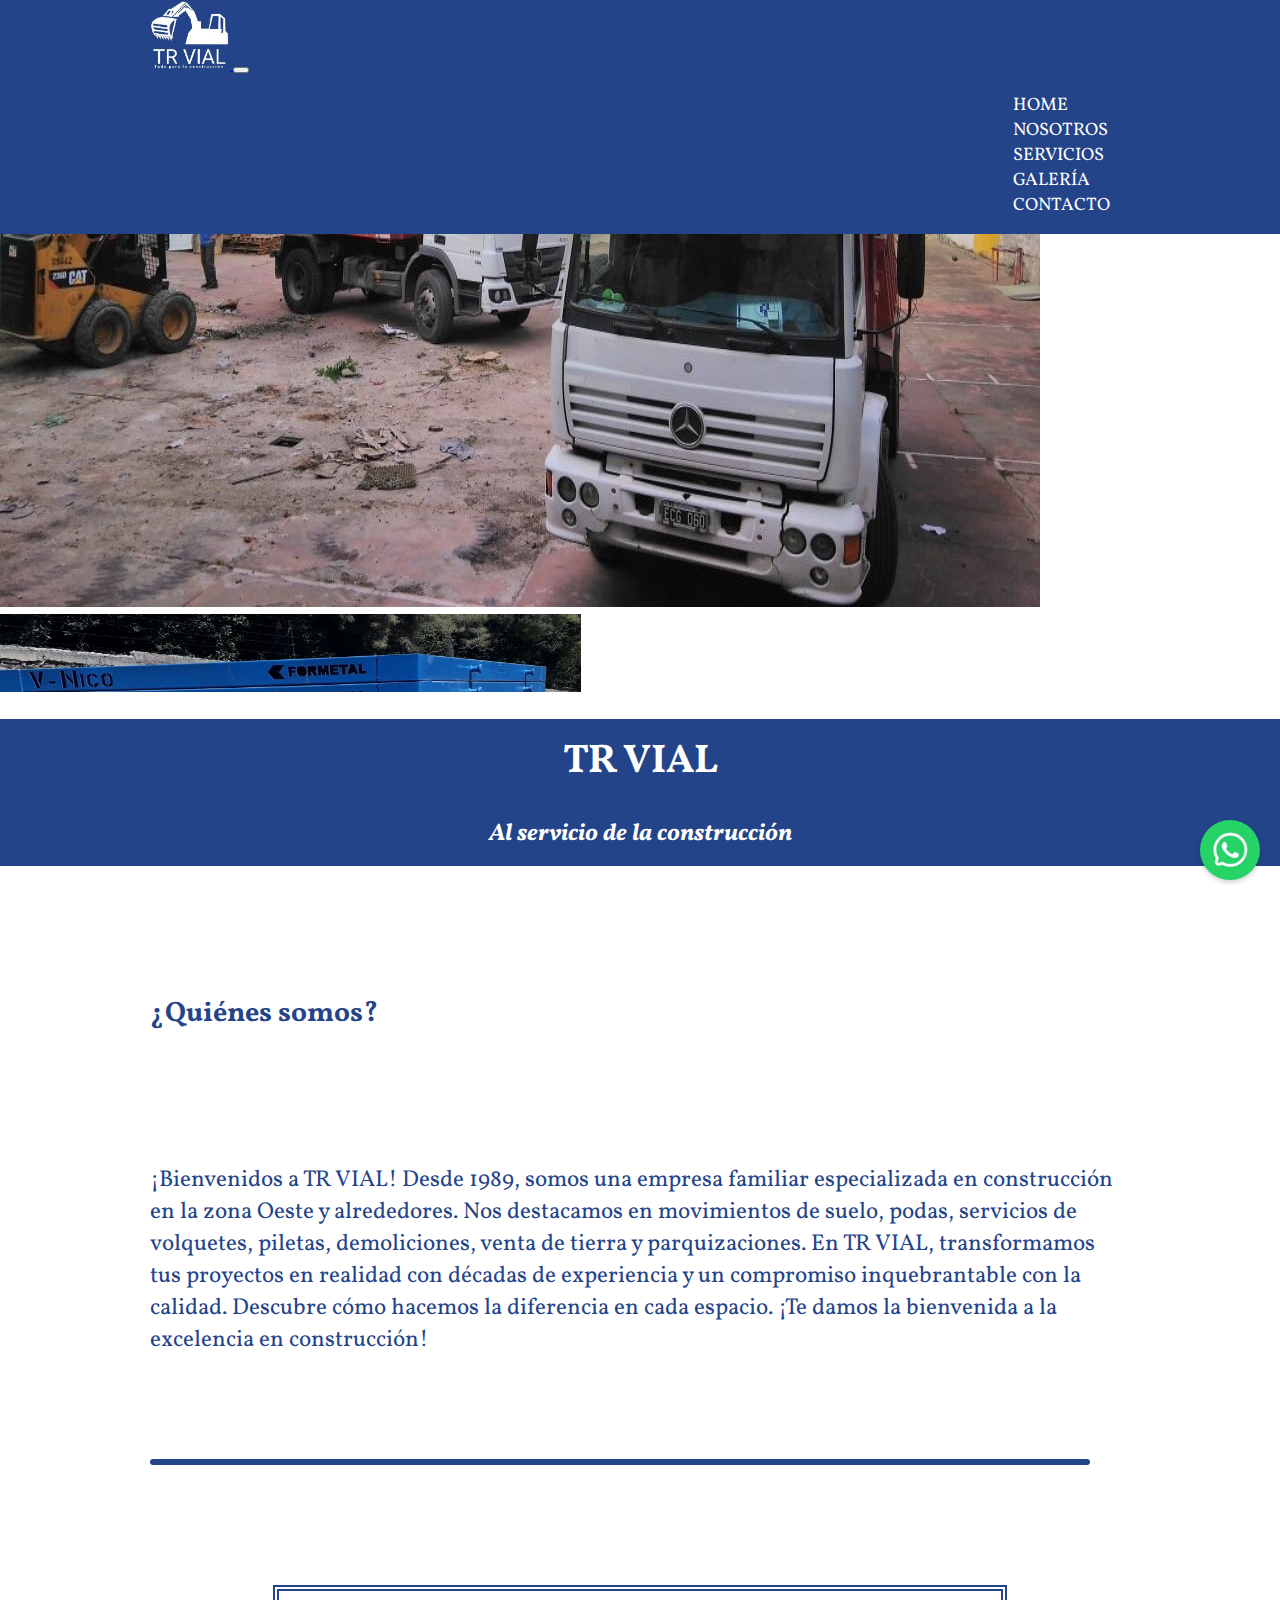
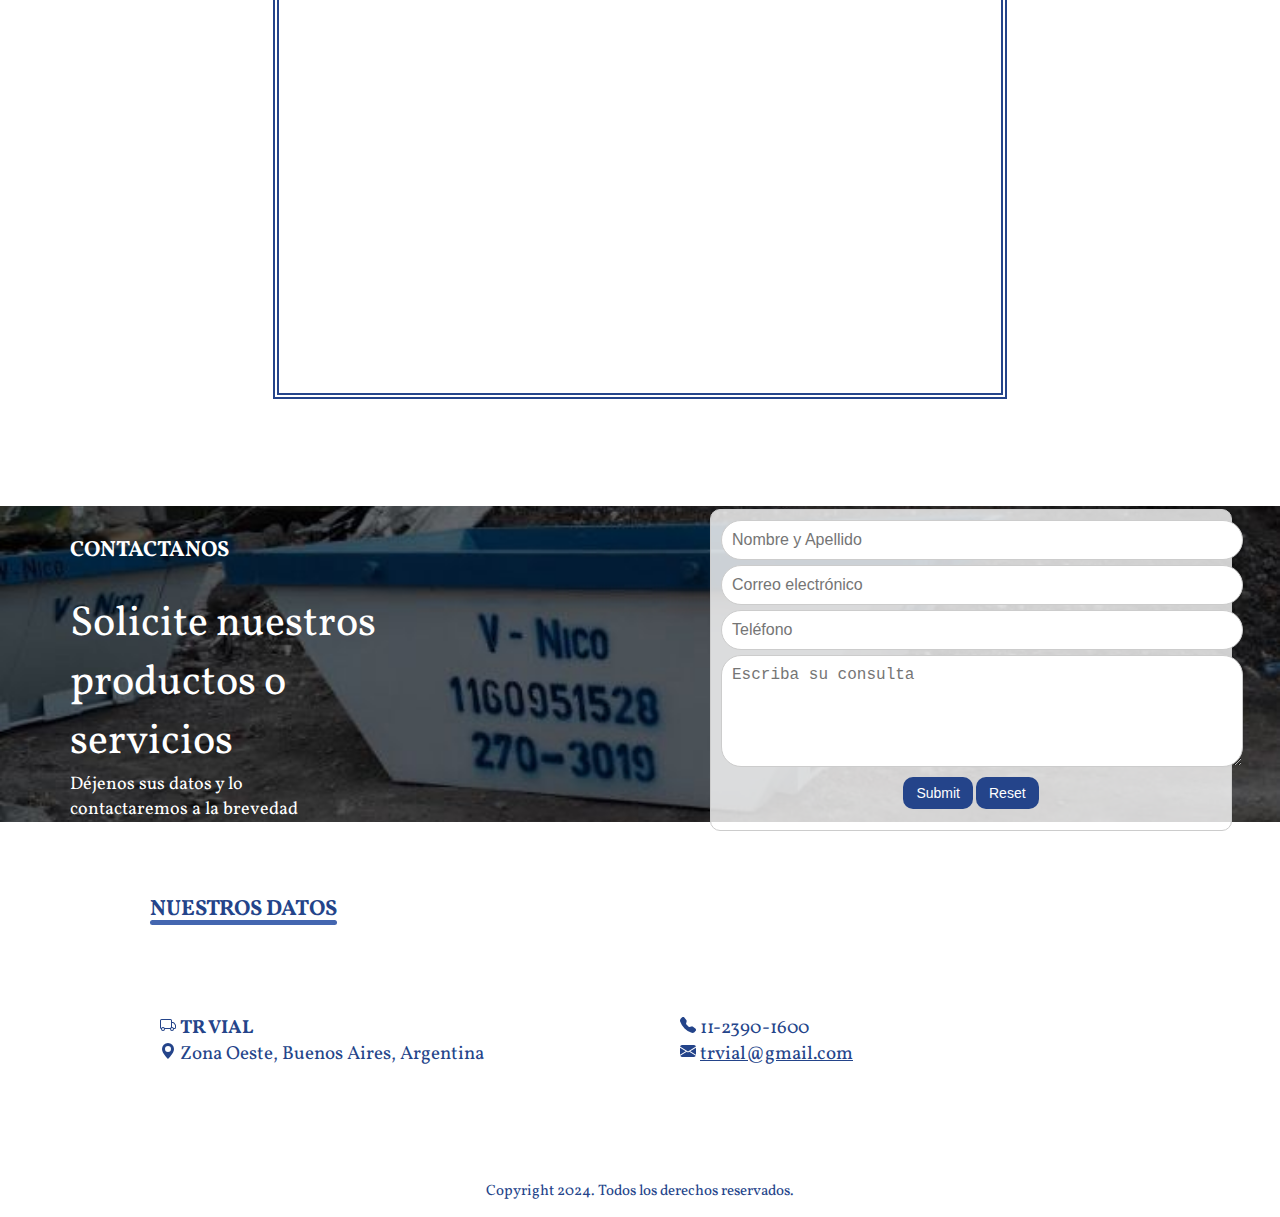
<file: index.html>
<!DOCTYPE html>
<html lang="es">

<head>
    <meta charset="UTF-8">
    <meta name="viewport" content="width=device-width, initial-scale=1.0">
    <title>TR VIAL</title>

    <!-- CSS BOOTSTRAP -->
    <link href="https://cdn.jsdelivr.net/npm/bootstrap@5.3.2/dist/css/bootstrap.min.css" rel="stylesheet"
        integrity="sha384-T3c6CoIi6uLrA9TneNEoa7RxnatzjcDSCmG1MXxSR1GAsXEV/Dwwykc2MPK8M2HN" crossorigin="anonymous">

    <!-- CSS -->
    <link rel="stylesheet" href="css/estilo.css">

    <!-- Font: VOLLKORN -->
    <link rel="stylesheet" href="https://fonts.googleapis.com/css2?family=Vollkorn:wght@400;700&display=swap">

</head>

<body>

    <!-- HEADER -->
    <header class="navbar navbar-expand-lg">

        <div class="container-fluid">
            <a class="navbar-brand" href="index.html">
                <img src="img/logo.png.jpeg" alt="Logo de TR VIAL" class="logo">
            </a>
            <button class="navbar-toggler" type="button" data-bs-toggle="collapse" data-bs-target="#navbarNav"
                aria-controls="navbarNav" aria-expanded="false" aria-label="Toggle navigation">
                <span class="navbar-toggler-icon"></span>
            </button>

            <nav class="collapse navbar-collapse" id="navbarNav">
                <ul class="navbar-nav">
                    <li><a href="index.html">Home</a></li>
                    <li><a href="html/nosotros.html">Nosotros</a></li>
                    <li><a href="html/servicios.html">Servicios</a></li>
                    <li><a href="html/galeria.html">Galería</a></li>
                    <li><a href="html/contacto.html">Contacto</a></li>
                </ul>
            </nav>
        </div>

    </header>


    <main>
        <!-- SECCIÓN DE HOME -->
        <section id="carouselExampleIndicators" class="carousel slide">
            <div class="carousel-indicators">
                <button type="button" data-bs-target="#carouselExampleIndicators" data-bs-slide-to="0" class="active"
                    aria-current="true" aria-label="Slide 1"></button>
                <button type="button" data-bs-target="#carouselExampleIndicators" data-bs-slide-to="1"
                    aria-label="Slide 2"></button>
                <button type="button" data-bs-target="#carouselExampleIndicators" data-bs-slide-to="2"
                    aria-label="Slide 3"></button>
            </div>
            <div class="carousel-inner">
                <div class="carousel-item active">
                    <img src="img/otrofondo.png.jpeg" class="d-block w-100 img-fluid object-fit-cover"
                        alt="Foto de Home">
                </div>
                <div class="carousel-item">
                    <img src="img/volquetes.png.jpeg" class="d-block w-100 img-fluid object-fit-cover"
                        alt="Foto de Volquetes">
                </div>
                <div class="carousel-item">
                    <img src="img/fondo.png.jpeg" class="d-block w-100 img-fluid object-fit-cover" alt="Foto de camion">
                </div>
            </div>
            <button class="carousel-control-prev" type="button" data-bs-target="#carouselExampleIndicators"
                data-bs-slide="prev">
                <span class="carousel-control-prev-icon" aria-hidden="true"></span>
                <span class="visually-hidden">Previous</span>
            </button>
            <button class="carousel-control-next" type="button" data-bs-target="#carouselExampleIndicators"
                data-bs-slide="next">
                <span class="carousel-control-next-icon" aria-hidden="true"></span>
                <span class="visually-hidden">Siguiente</span>
            </button>
        </section>

        <div class="homeH">
            <h1 class="homeHUno">TR VIAL</h1>
            <h2 class="homeHDos">Al servicio de la construcción</h2>
        </div>

        <!-- SEGUNDA SECCIÓN DE HOME -->
        <section class="segundaSection">
            <h3 class="homeHTres">¿Quiénes somos?</h3>
            <p class="homeP">
                ¡Bienvenidos a TR VIAL!

                Desde 1989, somos una empresa familiar especializada en construcción en la zona Oeste y alrededores. Nos
                destacamos en movimientos de suelo, podas, servicios de volquetes, piletas, demoliciones, venta de
                tierra y
                parquizaciones. En TR VIAL, transformamos tus proyectos en realidad con décadas de experiencia y un
                compromiso inquebrantable
                con la calidad. Descubre cómo hacemos la diferencia en cada espacio. ¡Te damos la bienvenida a la
                excelencia
                en
                construcción!</p>
        </section>

        <!-- LÍNEA DIVISORIA -->
        <div class="lineaDivisoria"></div>

        <!-- SECCIÓN VIDEO IFRAME -->

        <section class="videoContenedorIFrame">
            <iframe width="560" height="315" src="https://www.youtube.com/embed/KUJtOHIYlUw?si=FZMMAgOQh9vCeNqF"
                title="YouTube video player" frameborder="0"
                allow="accelerometer; autoplay; clipboard-write; encrypted-media; gyroscope; picture-in-picture; web-share"
                allowfullscreen></iframe>
        </section>

        <!-- SECCIÓN DE FORMULARIO -->

        <section class="fondoForm">
            <div class="contenedorUno">
                <div class="contenedorP">
                    <h4>CONTACTANOS</h4>
                </div>
                <div class="contenedorR">
                    <p class="parrafoUno">Solicite nuestros</p>
                    <p class="parrafoUno">productos o</p>
                    <p class="parrafoUno">servicios</p>
                </div>
                <div class="contenedorT">
                    <p class="parrafoDos">Déjenos sus datos y lo</p>
                    <p class="parrafoDos">contactaremos a la brevedad</p>
                </div>
            </div>

            <div class="contenedorDos">
                <form>
                    <label for="nombre"></label>
                    <input type="text" id="nombre" placeholder="Nombre y Apellido">

                    <label for="email"></label>
                    <input type="email" id="email" placeholder="Correo electrónico">

                    <label for="telefono"></label>
                    <input type="text" id="telefono" placeholder="Teléfono">

                    <label for="consulta"></label>
                    <textarea id="consulta" cols="30" rows="10" placeholder="Escriba su consulta"></textarea>

                    <input type="submit" class="btnFormulario">
                    <input type="reset" class="btnFormulario">
                </form>
            </div>
        </section>


        <!-- ICONO DE WHATSAPP FLOTANTE -->
        <div class="whatsappContainer">
            <a href="https://wa.me/5491157588788" target="_blank" class="whatsappIcon">
                <img src="img/whatsapp-icon.png" alt="WhatsApp">
            </a>
        </div>
    </main>

    <footer>
        <div class="contenedorFooter">
            <p><span>NUESTROS DATOS</span></p>
        </div>
        <div class="contenedorFooterDatos">
            <div class="contenedorFooterUno">
                <ul class="eliminoViñetas">
                    <li class="trVialWeight">
                        <svg xmlns="http://www.w3.org/2000/svg" width="16" height="16" fill="currentColor"
                            class="bi bi-truck" viewBox="0 0 16 16">
                            <path
                                d="M0 3.5A1.5 1.5 0 0 1 1.5 2h9A1.5 1.5 0 0 1 12 3.5V5h1.02a1.5 1.5 0 0 1 1.17.563l1.481 1.85a1.5 1.5 0 0 1 .329.938V10.5a1.5 1.5 0 0 1-1.5 1.5H14a2 2 0 1 1-4 0H5a2 2 0 1 1-3.998-.085A1.5 1.5 0 0 1 0 10.5zm1.294 7.456A2 2 0 0 1 4.732 11h5.536a2 2 0 0 1 .732-.732V3.5a.5.5 0 0 0-.5-.5h-9a.5.5 0 0 0-.5.5v7a.5.5 0 0 0 .294.456M12 10a2 2 0 0 1 1.732 1h.768a.5.5 0 0 0 .5-.5V8.35a.5.5 0 0 0-.11-.312l-1.48-1.85A.5.5 0 0 0 13.02 6H12zm-9 1a1 1 0 1 0 0 2 1 1 0 0 0 0-2m9 0a1 1 0 1 0 0 2 1 1 0 0 0 0-2" />
                        </svg> TR VIAL
                    </li>
                    <li>
                        <svg xmlns="http://www.w3.org/2000/svg" width="16" height="16" fill="currentColor"
                            class="bi bi-geo-alt-fill" viewBox="0 0 16 16">
                            <path
                                d="M8 16s6-5.686 6-10A6 6 0 0 0 2 6c0 4.314 6 10 6 10m0-7a3 3 0 1 1 0-6 3 3 0 0 1 0 6" />
                        </svg> Zona Oeste, Buenos Aires, Argentina
                    </li>

                </ul>
            </div>
            <div class="contenedorFooterDos">
                <ul class="eliminoViñetas">
                    <li>
                        <svg xmlns="http://www.w3.org/2000/svg" width="16" height="16" fill="currentColor"
                            class="bi bi-telephone-fill" viewBox="0 0 16 16">
                            <path fill-rule="evenodd"
                                d="M1.885.511a1.745 1.745 0 0 1 2.61.163L6.29 2.98c.329.423.445.974.315 1.494l-.547 2.19a.68.68 0 0 0 .178.643l2.457 2.457a.68.68 0 0 0 .644.178l2.189-.547a1.75 1.75 0 0 1 1.494.315l2.306 1.794c.829.645.905 1.87.163 2.611l-1.034 1.034c-.74.74-1.846 1.065-2.877.702a18.6 18.6 0 0 1-7.01-4.42 18.6 18.6 0 0 1-4.42-7.009c-.362-1.03-.037-2.137.703-2.877z" />
                        </svg> 11-2390-1600
                    </li>
                    <li>
                        <svg xmlns="http://www.w3.org/2000/svg" width="16" height="16" fill="currentColor"
                            class="bi bi-envelope-fill" viewBox="0 0 16 16">
                            <path
                                d="M.05 3.555A2 2 0 0 1 2 2h12a2 2 0 0 1 1.95 1.555L8 8.414zM0 4.697v7.104l5.803-3.558zM6.761 8.83l-6.57 4.027A2 2 0 0 0 2 14h12a2 2 0 0 0 1.808-1.144l-6.57-4.027L8 9.586zm3.436-.586L16 11.801V4.697z" />
                        </svg> <a class="aLink" href="#">trvial@gmail.com</a>
                    </li>
                </ul>
            </div>
        </div>
        <div class="contenedorFooterPie">
            <p>Copyright 2024. Todos los derechos reservados.</p>
        </div>

    </footer>



    <!-- BOOTSTRAP -->
    <script src="https://cdn.jsdelivr.net/npm/bootstrap@5.3.2/dist/js/bootstrap.bundle.min.js"
        integrity="sha384-C6RzsynM9kWDrMNeT87bh95OGNyZPhcTNXj1NW7RuBCsyN/o0jlpcV8Qyq46cDfL"
        crossorigin="anonymous"></script>

</body>

</html>
</file>
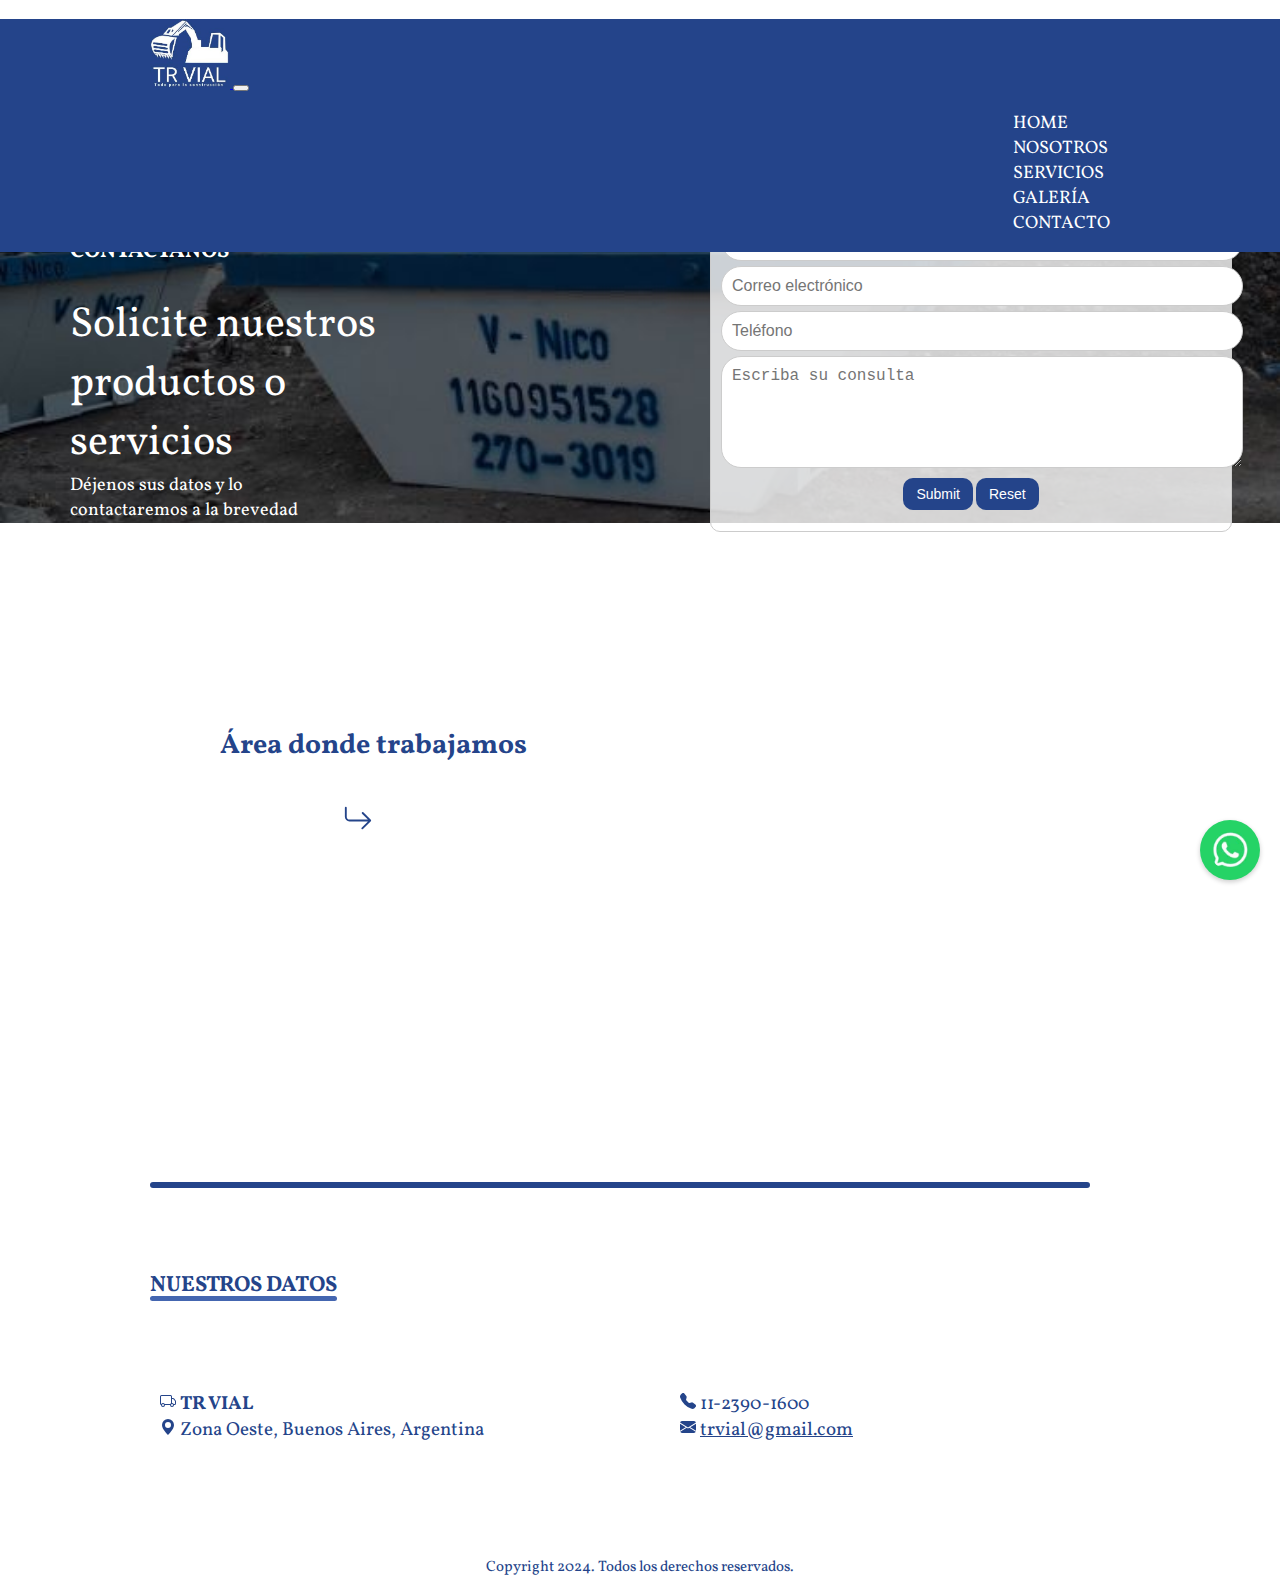
<file: html/contacto.html>
<!DOCTYPE html>
<html lang="es">

<head>
    <meta charset="UTF-8">
    <meta name="viewport" content="width=device-width, initial-scale=1.0">
    <title>TR VIAL</title>

    <!-- CSS BOOTSTRAP -->
    <link href="https://cdn.jsdelivr.net/npm/bootstrap@5.3.2/dist/css/bootstrap.min.css" rel="stylesheet"
        integrity="sha384-T3c6CoIi6uLrA9TneNEoa7RxnatzjcDSCmG1MXxSR1GAsXEV/Dwwykc2MPK8M2HN" crossorigin="anonymous">

    <!-- CSS -->
    <link rel="stylesheet" href="../css/estilo.css">

    <!-- Font: VOLLKORN -->
    <link rel="stylesheet" href="https://fonts.googleapis.com/css2?family=Vollkorn:wght@400;700&display=swap">

</head>

<body>

    <!-- HEADER -->
    <header class="navbar navbar-expand-lg">
        <div class="container-fluid">
            <a class="navbar-brand" href="../index.html">
                <img src="../img/logo.png.jpeg" alt="Logo de TR VIAL" class="logo">
            </a>
            <button class="navbar-toggler" type="button" data-bs-toggle="collapse" data-bs-target="#navbarNav"
                aria-controls="navbarNav" aria-expanded="false" aria-label="Toggle navigation">
                <span class="navbar-toggler-icon"></span>
            </button>

            <nav class="collapse navbar-collapse" id="navbarNav">
                <ul class="navbar-nav">
                    <li><a href="../index.html">Home</a></li>
                    <li><a href="nosotros.html">Nosotros</a></li>
                    <li><a href="servicios.html">Servicios</a></li>
                    <li><a href="galeria.html">Galería</a></li>
                    <li><a href="contacto.html">Contacto</a></li>
                </ul>
            </nav>
        </div>
    </header>

    <!-- MAIN -->
    <main>
        <!-- TITULO -->
        <h1 class="contactoHUno">CONTACTO Y UBICACIÓN</h1>

        <!-- SECCIÓN DE FORMULARIO -->
        <section class="fondoForm">
            <div class="contenedorUno">
                <div class="contenedorP">
                    <h4>CONTACTANOS</h4>
                </div>
                <div class="contenedorR">
                    <p class="parrafoUno">Solicite nuestros</p>
                    <p class="parrafoUno">productos o</p>
                    <p class="parrafoUno">servicios</p>
                </div>
                <div class="contenedorT">
                    <p class="parrafoDos">Déjenos sus datos y lo</p>
                    <p class="parrafoDos">contactaremos a la brevedad</p>
                </div>
            </div>

            <div class="contenedorDos">
                <form>
                    <label for="nombre"></label>
                    <input type="text" id="nombre" placeholder="Nombre y Apellido">

                    <label for="email"></label>
                    <input type="email" id="email" placeholder="Correo electrónico">

                    <label for="telefono"></label>
                    <input type="text" id="telefono" placeholder="Teléfono">

                    <label for="consulta"></label>
                    <textarea id="consulta" cols="30" rows="10" placeholder="Escriba su consulta"></textarea>

                    <input type="submit" class="btnFormulario">
                    <input type="reset" class="btnFormulario">
                </form>
            </div>
        </section>

        <!-- SECCIÓN DE UBICACION -->
        <section class="contactoContenedorPrincipal">
            <div class="contactoContenedorUno">
                <h2 class="contactoUbicacionTitulo">Área donde trabajamos</h2>
                <p class="iconoUbicacion"><svg xmlns="http://www.w3.org/2000/svg" width="30" height="30" fill="currentColor" class="bi bi-arrow-return-right" viewBox="0 0 16 16">
                    <path fill-rule="evenodd" d="M1.5 1.5A.5.5 0 0 0 1 2v4.8a2.5 2.5 0 0 0 2.5 2.5h9.793l-3.347 3.346a.5.5 0 0 0 .708.708l4.2-4.2a.5.5 0 0 0 0-.708l-4-4a.5.5 0 0 0-.708.708L13.293 8.3H3.5A1.5 1.5 0 0 1 2 6.8V2a.5.5 0 0 0-.5-.5"/>
                  </svg></p>
            </div>
            <div class="contactoContenedorDos">
                <iframe
                    src="https://www.google.com/maps/embed?pb=!1m18!1m12!1m3!1d52505.314915589195!2d-58.78579204804063!3d-34.66525334076776!2m3!1f0!2f0!3f0!3m2!1i1024!2i768!4f13.1!3m3!1m2!1s0x95bc95da7ef44c7b%3A0x8873c10dff1eccf8!2sZona%20Oeste!5e0!3m2!1ses-419!2sar!4v1702393887724!5m2!1ses-419!2sar"
                    width="600" height="450" style="border:0;" allowfullscreen="" loading="lazy"
                    referrerpolicy="no-referrer-when-downgrade"></iframe>
            </div>
        </section>

        <div class="lineaDivisoriaDos"></div>


        <!-- ICONO DE WHATSAPP FLOTANTE -->
        <div class="whatsappContainer">
            <a href="https://wa.me/5491157588788" target="_blank" class="whatsappIcon">
                <img src="../img/whatsapp-icon.png" alt="WhatsApp">
            </a>
        </div>
    </main>

    <!-- FOOTER -->
    <footer>
        <div class="contenedorFooter">
            <p><span>NUESTROS DATOS</span></p>
        </div>
        <div class="contenedorFooterDatos">
            <div class="contenedorFooterUno">
                <ul class="eliminoViñetas">
                    <li class="trVialWeight">
                        <svg xmlns="http://www.w3.org/2000/svg" width="16" height="16" fill="currentColor"
                            class="bi bi-truck" viewBox="0 0 16 16">
                            <path
                                d="M0 3.5A1.5 1.5 0 0 1 1.5 2h9A1.5 1.5 0 0 1 12 3.5V5h1.02a1.5 1.5 0 0 1 1.17.563l1.481 1.85a1.5 1.5 0 0 1 .329.938V10.5a1.5 1.5 0 0 1-1.5 1.5H14a2 2 0 1 1-4 0H5a2 2 0 1 1-3.998-.085A1.5 1.5 0 0 1 0 10.5zm1.294 7.456A2 2 0 0 1 4.732 11h5.536a2 2 0 0 1 .732-.732V3.5a.5.5 0 0 0-.5-.5h-9a.5.5 0 0 0-.5.5v7a.5.5 0 0 0 .294.456M12 10a2 2 0 0 1 1.732 1h.768a.5.5 0 0 0 .5-.5V8.35a.5.5 0 0 0-.11-.312l-1.48-1.85A.5.5 0 0 0 13.02 6H12zm-9 1a1 1 0 1 0 0 2 1 1 0 0 0 0-2m9 0a1 1 0 1 0 0 2 1 1 0 0 0 0-2" />
                        </svg> TR VIAL
                    </li>
                    <li>
                        <svg xmlns="http://www.w3.org/2000/svg" width="16" height="16" fill="currentColor"
                            class="bi bi-geo-alt-fill" viewBox="0 0 16 16">
                            <path
                                d="M8 16s6-5.686 6-10A6 6 0 0 0 2 6c0 4.314 6 10 6 10m0-7a3 3 0 1 1 0-6 3 3 0 0 1 0 6" />
                        </svg> Zona Oeste, Buenos Aires, Argentina
                    </li>

                </ul>
            </div>
            <div class="contenedorFooterDos">
                <ul class="eliminoViñetas">
                    <li>
                        <svg xmlns="http://www.w3.org/2000/svg" width="16" height="16" fill="currentColor"
                            class="bi bi-telephone-fill" viewBox="0 0 16 16">
                            <path fill-rule="evenodd"
                                d="M1.885.511a1.745 1.745 0 0 1 2.61.163L6.29 2.98c.329.423.445.974.315 1.494l-.547 2.19a.68.68 0 0 0 .178.643l2.457 2.457a.68.68 0 0 0 .644.178l2.189-.547a1.75 1.75 0 0 1 1.494.315l2.306 1.794c.829.645.905 1.87.163 2.611l-1.034 1.034c-.74.74-1.846 1.065-2.877.702a18.6 18.6 0 0 1-7.01-4.42 18.6 18.6 0 0 1-4.42-7.009c-.362-1.03-.037-2.137.703-2.877z" />
                        </svg> 11-2390-1600
                    </li>
                    <li>
                        <svg xmlns="http://www.w3.org/2000/svg" width="16" height="16" fill="currentColor"
                            class="bi bi-envelope-fill" viewBox="0 0 16 16">
                            <path
                                d="M.05 3.555A2 2 0 0 1 2 2h12a2 2 0 0 1 1.95 1.555L8 8.414zM0 4.697v7.104l5.803-3.558zM6.761 8.83l-6.57 4.027A2 2 0 0 0 2 14h12a2 2 0 0 0 1.808-1.144l-6.57-4.027L8 9.586zm3.436-.586L16 11.801V4.697z" />
                        </svg> <a class="aLink" href="#">trvial@gmail.com</a>
                    </li>
                </ul>
            </div>
        </div>
        <div class="contenedorFooterPie">
            <p>Copyright 2024. Todos los derechos reservados.</p>
        </div>
    </footer>

    <!-- BOOTSTRAP -->
    <script src="https://cdn.jsdelivr.net/npm/bootstrap@5.3.2/dist/js/bootstrap.bundle.min.js"
        integrity="sha384-C6RzsynM9kWDrMNeT87bh95OGNyZPhcTNXj1NW7RuBCsyN/o0jlpcV8Qyq46cDfL"
        crossorigin="anonymous"></script>

</body>

</html>
</file>
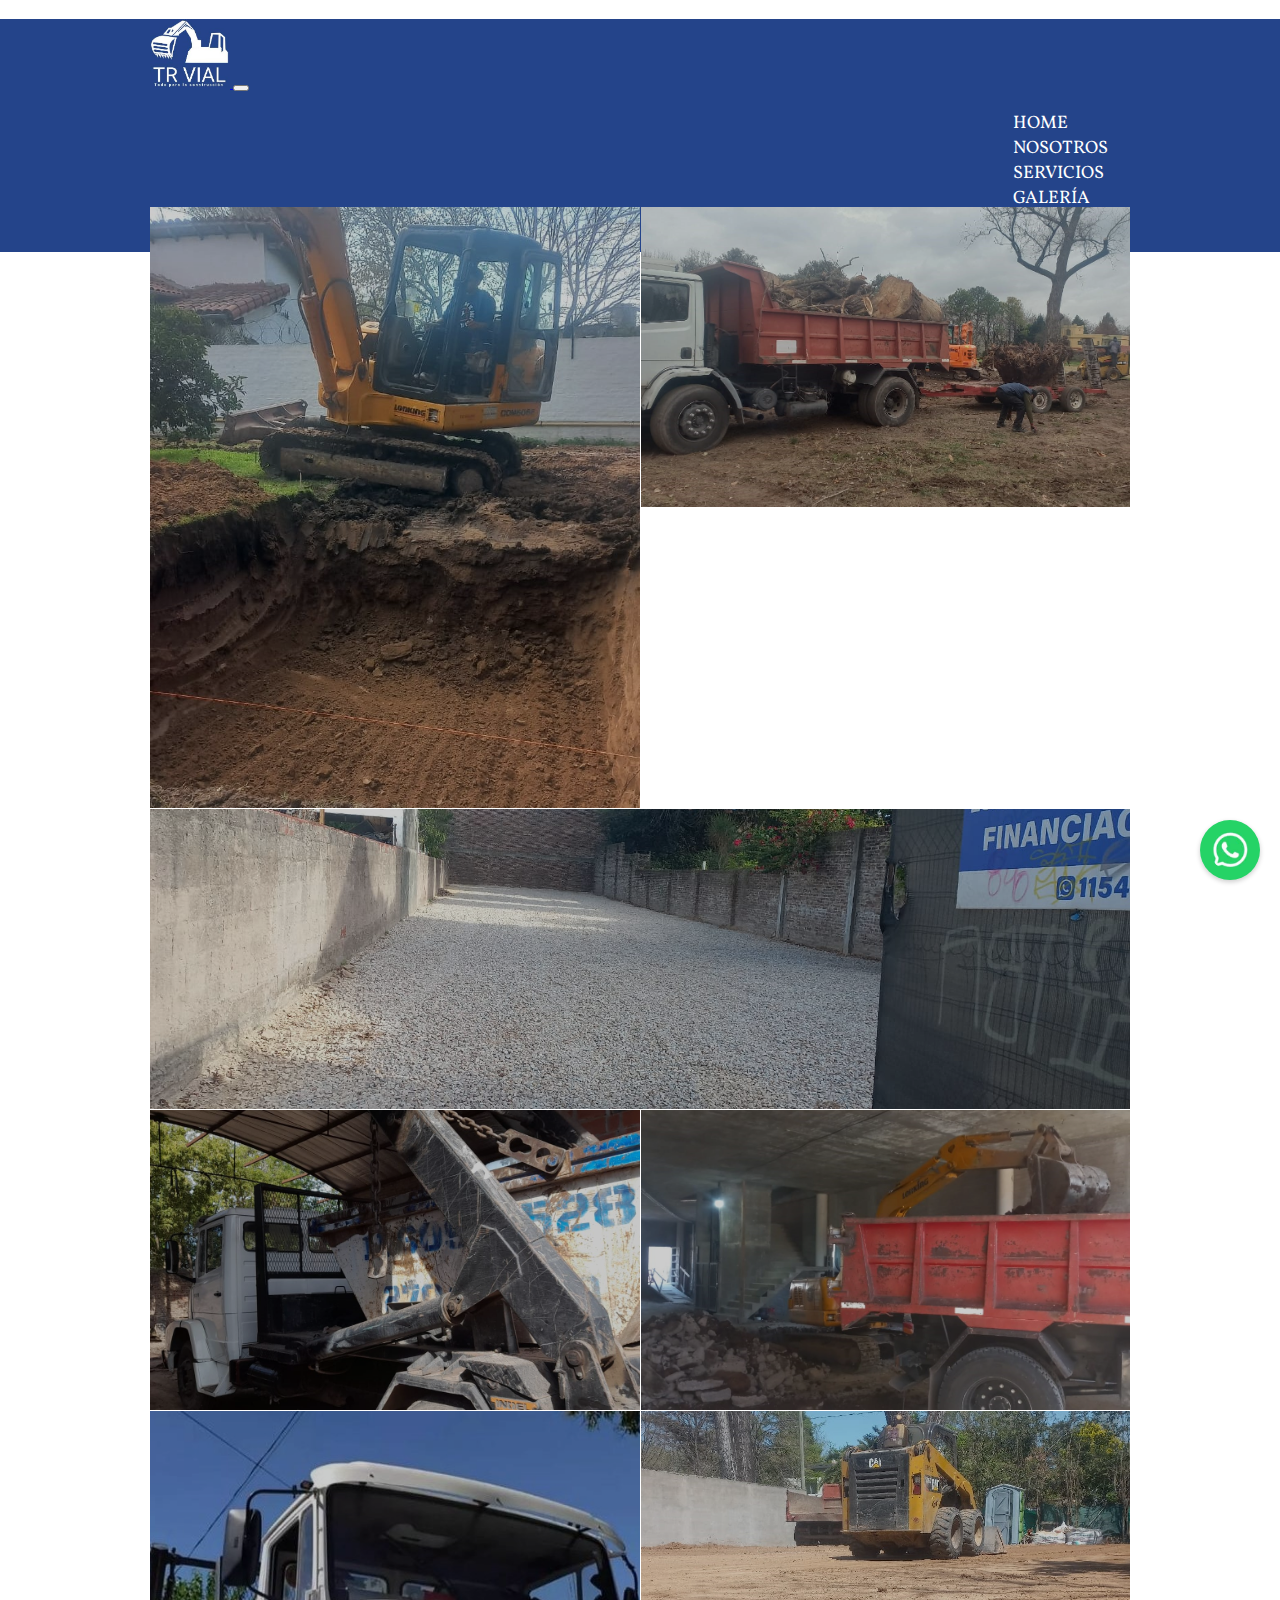
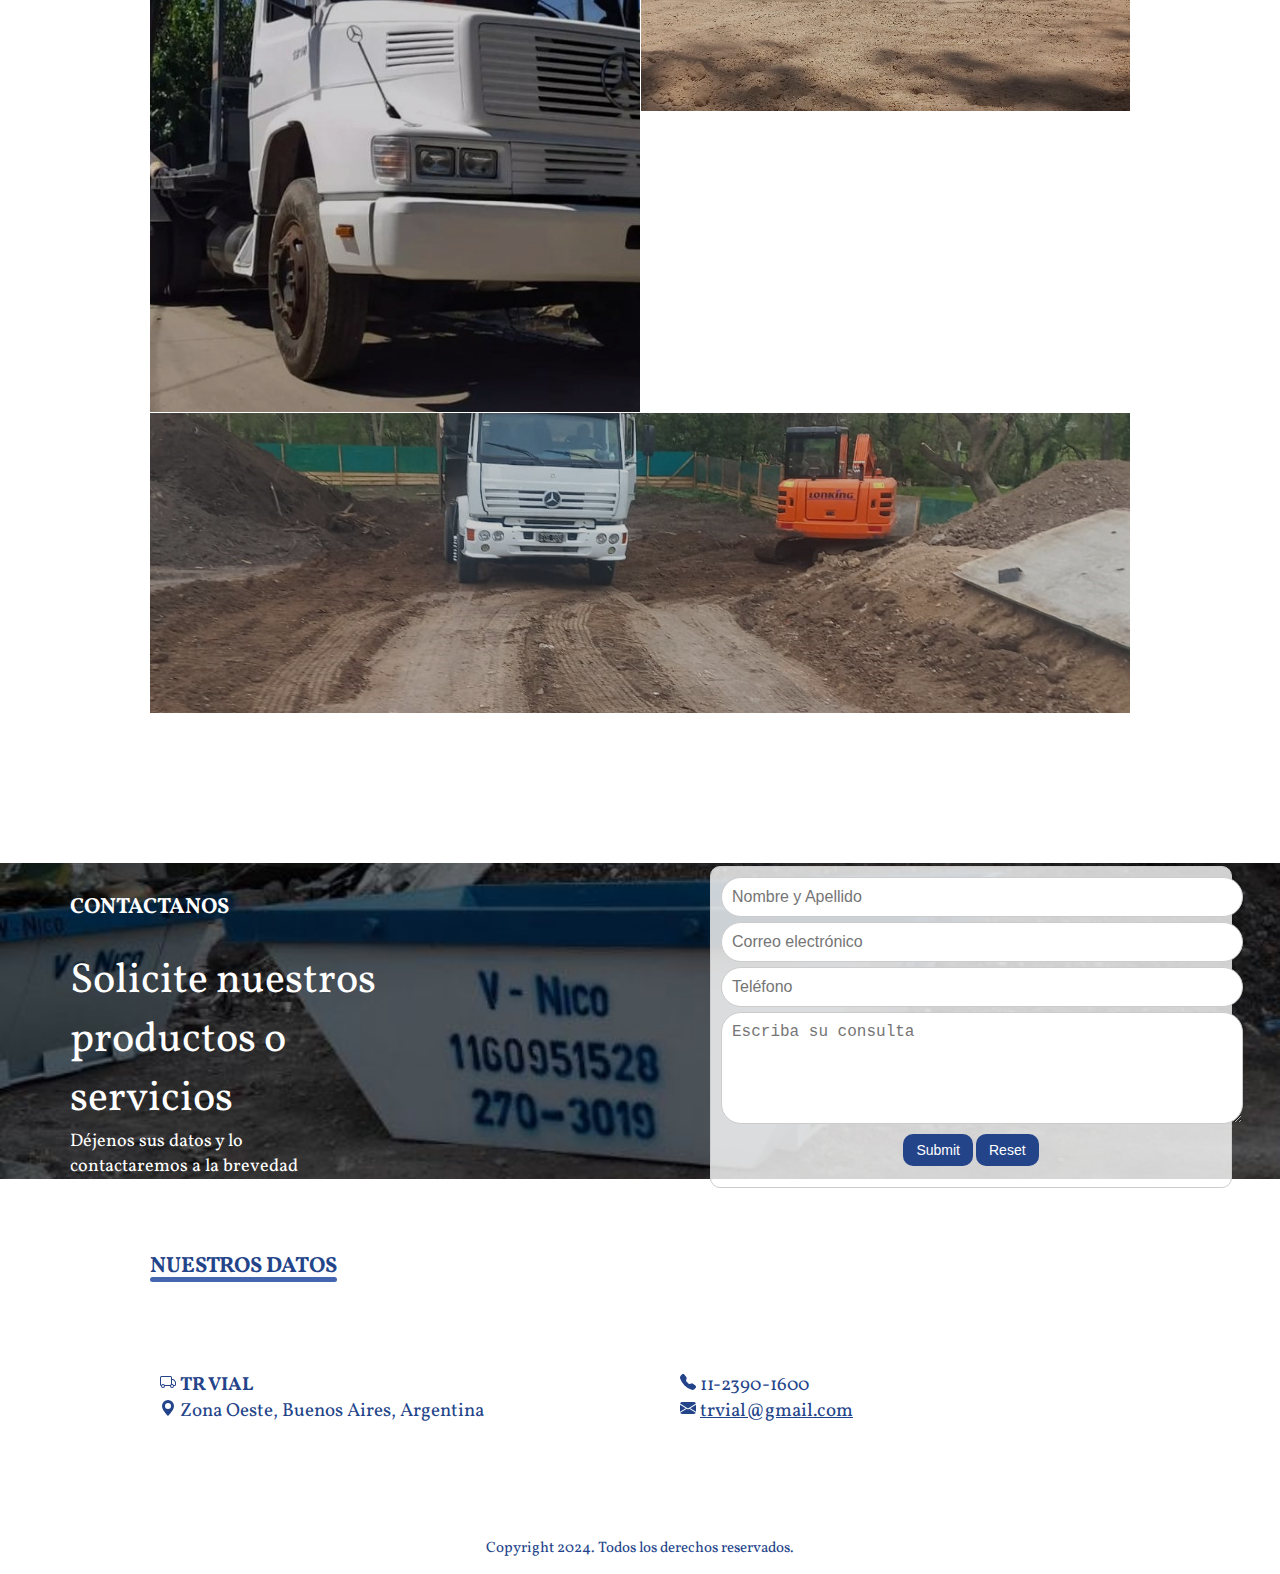
<file: html/galeria.html>
<!DOCTYPE html>
<html lang="es">

<head>
    <meta charset="UTF-8">
    <meta name="viewport" content="width=device-width, initial-scale=1.0">
    <title>TR VIAL</title>

    <!-- CSS BOOTSTRAP -->
    <link href="https://cdn.jsdelivr.net/npm/bootstrap@5.3.2/dist/css/bootstrap.min.css" rel="stylesheet"
        integrity="sha384-T3c6CoIi6uLrA9TneNEoa7RxnatzjcDSCmG1MXxSR1GAsXEV/Dwwykc2MPK8M2HN" crossorigin="anonymous">

    <!-- CSS -->
    <link rel="stylesheet" href="../css/estilo.css">

    <!-- Font: VOLLKORN -->
    <link rel="stylesheet" href="https://fonts.googleapis.com/css2?family=Vollkorn:wght@400;700&display=swap">

</head>

<body>

    <!-- HEADER -->
    <header class="navbar navbar-expand-lg">
        <div class="container-fluid">
            <a class="navbar-brand" href="../index.html">
                <img src="../img/logo.png.jpeg" alt="Logo de TR VIAL" class="logo">
            </a>
            <button class="navbar-toggler" type="button" data-bs-toggle="collapse" data-bs-target="#navbarNav"
                aria-controls="navbarNav" aria-expanded="false" aria-label="Toggle navigation">
                <span class="navbar-toggler-icon"></span>
            </button>

            <nav class="collapse navbar-collapse" id="navbarNav">
                <ul class="navbar-nav">
                    <li><a href="../index.html">Home</a></li>
                    <li><a href="nosotros.html">Nosotros</a></li>
                    <li><a href="servicios.html">Servicios</a></li>
                    <li><a href="galeria.html">Galería</a></li>
                    <li><a href="contacto.html">Contacto</a></li>
                </ul>
            </nav>
        </div>
    </header>


    <!-- MAIN -->
    <main>
        <!-- GALERÍA -->
        <h1 class="galeriaTitulo">GALERÍA</h1>

        <section class="galeriaContenedorPadre">

            <div class="galeriaContenedorInterno">
                <img class="imagenContenedor" src="../img/pileta.png.jpeg" alt="Foto de pileta">
            </div>
            <div class="galeriaContenedorInterno">
                <img class="imagenContenedor" src="../img/movisuelo.png.jpeg" alt="Foto de movimiento de suelo">
            </div>
            <div class="galeriaContenedorInterno">
                <img class="imagenContenedor" src="../img/estacionamiento.png.jpeg" alt="Foto de estacionamiento">
            </div>
            <div class="galeriaContenedorInterno">
                <img class="imagenContenedor" src="../img/camionvol.png.jpeg" alt="Foto de camion volquetero">
            </div>
            <div class="galeriaContenedorInterno">
                <img class="imagenContenedor" src="../img/sotano.png.jpeg" alt="Foto de sotano">
            </div>
            <div class="galeriaContenedorInterno">
                <img class="imagenContenedor" src="../img/fondo.png.jpeg" alt="Foto de camion volquetes">
            </div>
            <div class="galeriaContenedorInterno">
                <img class="imagenContenedor" src="../img/terreno.png.jpeg" alt="Foto de terreno">
            </div>
            <div class="galeriaContenedorInterno">
                <img class="imagenContenedor" src="../img/movimsuelo.png.jpeg" alt="Foto de camion">
            </div>

        </section>

        <!-- SECCIÓN DE FORMULARIO -->
        <section class="fondoForm">
            <div class="contenedorUno">
                <div class="contenedorP">
                    <h4>CONTACTANOS</h4>
                </div>
                <div class="contenedorR">
                    <p class="parrafoUno">Solicite nuestros</p>
                    <p class="parrafoUno">productos o</p>
                    <p class="parrafoUno">servicios</p>
                </div>
                <div class="contenedorT">
                    <p class="parrafoDos">Déjenos sus datos y lo</p>
                    <p class="parrafoDos">contactaremos a la brevedad</p>
                </div>
            </div>

            <div class="contenedorDos">
                <form>
                    <label for="nombre"></label>
                    <input type="text" id="nombre" placeholder="Nombre y Apellido">

                    <label for="email"></label>
                    <input type="email" id="email" placeholder="Correo electrónico">

                    <label for="telefono"></label>
                    <input type="text" id="telefono" placeholder="Teléfono">

                    <label for="consulta"></label>
                    <textarea id="consulta" cols="30" rows="10" placeholder="Escriba su consulta"></textarea>

                    <input type="submit" class="btnFormulario">
                    <input type="reset" class="btnFormulario">
                </form>
            </div>
        </section>


        <!-- ICONO DE WHATSAPP FLOTANTE -->
        <div class="whatsappContainer">
            <a href="https://wa.me/5491157588788" target="_blank" class="whatsappIcon">
                <img src="../img/whatsapp-icon.png" alt="WhatsApp">
            </a>
        </div>
    </main>

    <!-- FOOTER -->
    <footer>
        <div class="contenedorFooter">
            <p><span>NUESTROS DATOS</span></p>
        </div>
        <div class="contenedorFooterDatos">
            <div class="contenedorFooterUno">
                <ul class="eliminoViñetas">
                    <li class="trVialWeight">
                        <svg xmlns="http://www.w3.org/2000/svg" width="16" height="16" fill="currentColor"
                            class="bi bi-truck" viewBox="0 0 16 16">
                            <path
                                d="M0 3.5A1.5 1.5 0 0 1 1.5 2h9A1.5 1.5 0 0 1 12 3.5V5h1.02a1.5 1.5 0 0 1 1.17.563l1.481 1.85a1.5 1.5 0 0 1 .329.938V10.5a1.5 1.5 0 0 1-1.5 1.5H14a2 2 0 1 1-4 0H5a2 2 0 1 1-3.998-.085A1.5 1.5 0 0 1 0 10.5zm1.294 7.456A2 2 0 0 1 4.732 11h5.536a2 2 0 0 1 .732-.732V3.5a.5.5 0 0 0-.5-.5h-9a.5.5 0 0 0-.5.5v7a.5.5 0 0 0 .294.456M12 10a2 2 0 0 1 1.732 1h.768a.5.5 0 0 0 .5-.5V8.35a.5.5 0 0 0-.11-.312l-1.48-1.85A.5.5 0 0 0 13.02 6H12zm-9 1a1 1 0 1 0 0 2 1 1 0 0 0 0-2m9 0a1 1 0 1 0 0 2 1 1 0 0 0 0-2" />
                        </svg> TR VIAL
                    </li>
                    <li>
                        <svg xmlns="http://www.w3.org/2000/svg" width="16" height="16" fill="currentColor"
                            class="bi bi-geo-alt-fill" viewBox="0 0 16 16">
                            <path
                                d="M8 16s6-5.686 6-10A6 6 0 0 0 2 6c0 4.314 6 10 6 10m0-7a3 3 0 1 1 0-6 3 3 0 0 1 0 6" />
                        </svg> Zona Oeste, Buenos Aires, Argentina
                    </li>

                </ul>
            </div>
            <div class="contenedorFooterDos">
                <ul class="eliminoViñetas">
                    <li>
                        <svg xmlns="http://www.w3.org/2000/svg" width="16" height="16" fill="currentColor"
                            class="bi bi-telephone-fill" viewBox="0 0 16 16">
                            <path fill-rule="evenodd"
                                d="M1.885.511a1.745 1.745 0 0 1 2.61.163L6.29 2.98c.329.423.445.974.315 1.494l-.547 2.19a.68.68 0 0 0 .178.643l2.457 2.457a.68.68 0 0 0 .644.178l2.189-.547a1.75 1.75 0 0 1 1.494.315l2.306 1.794c.829.645.905 1.87.163 2.611l-1.034 1.034c-.74.74-1.846 1.065-2.877.702a18.6 18.6 0 0 1-7.01-4.42 18.6 18.6 0 0 1-4.42-7.009c-.362-1.03-.037-2.137.703-2.877z" />
                        </svg> 11-2390-1600
                    </li>
                    <li>
                        <svg xmlns="http://www.w3.org/2000/svg" width="16" height="16" fill="currentColor"
                            class="bi bi-envelope-fill" viewBox="0 0 16 16">
                            <path
                                d="M.05 3.555A2 2 0 0 1 2 2h12a2 2 0 0 1 1.95 1.555L8 8.414zM0 4.697v7.104l5.803-3.558zM6.761 8.83l-6.57 4.027A2 2 0 0 0 2 14h12a2 2 0 0 0 1.808-1.144l-6.57-4.027L8 9.586zm3.436-.586L16 11.801V4.697z" />
                        </svg> <a class="aLink" href="#">trvial@gmail.com</a>
                    </li>
                </ul>
            </div>
        </div>
        <div class="contenedorFooterPie">
            <p>Copyright 2024. Todos los derechos reservados.</p>
        </div>
    </footer>

    <!-- BOOTSTRAP -->
    <script src="https://cdn.jsdelivr.net/npm/bootstrap@5.3.2/dist/js/bootstrap.bundle.min.js"
        integrity="sha384-C6RzsynM9kWDrMNeT87bh95OGNyZPhcTNXj1NW7RuBCsyN/o0jlpcV8Qyq46cDfL"
        crossorigin="anonymous"></script>

</body>
</html>
</file>
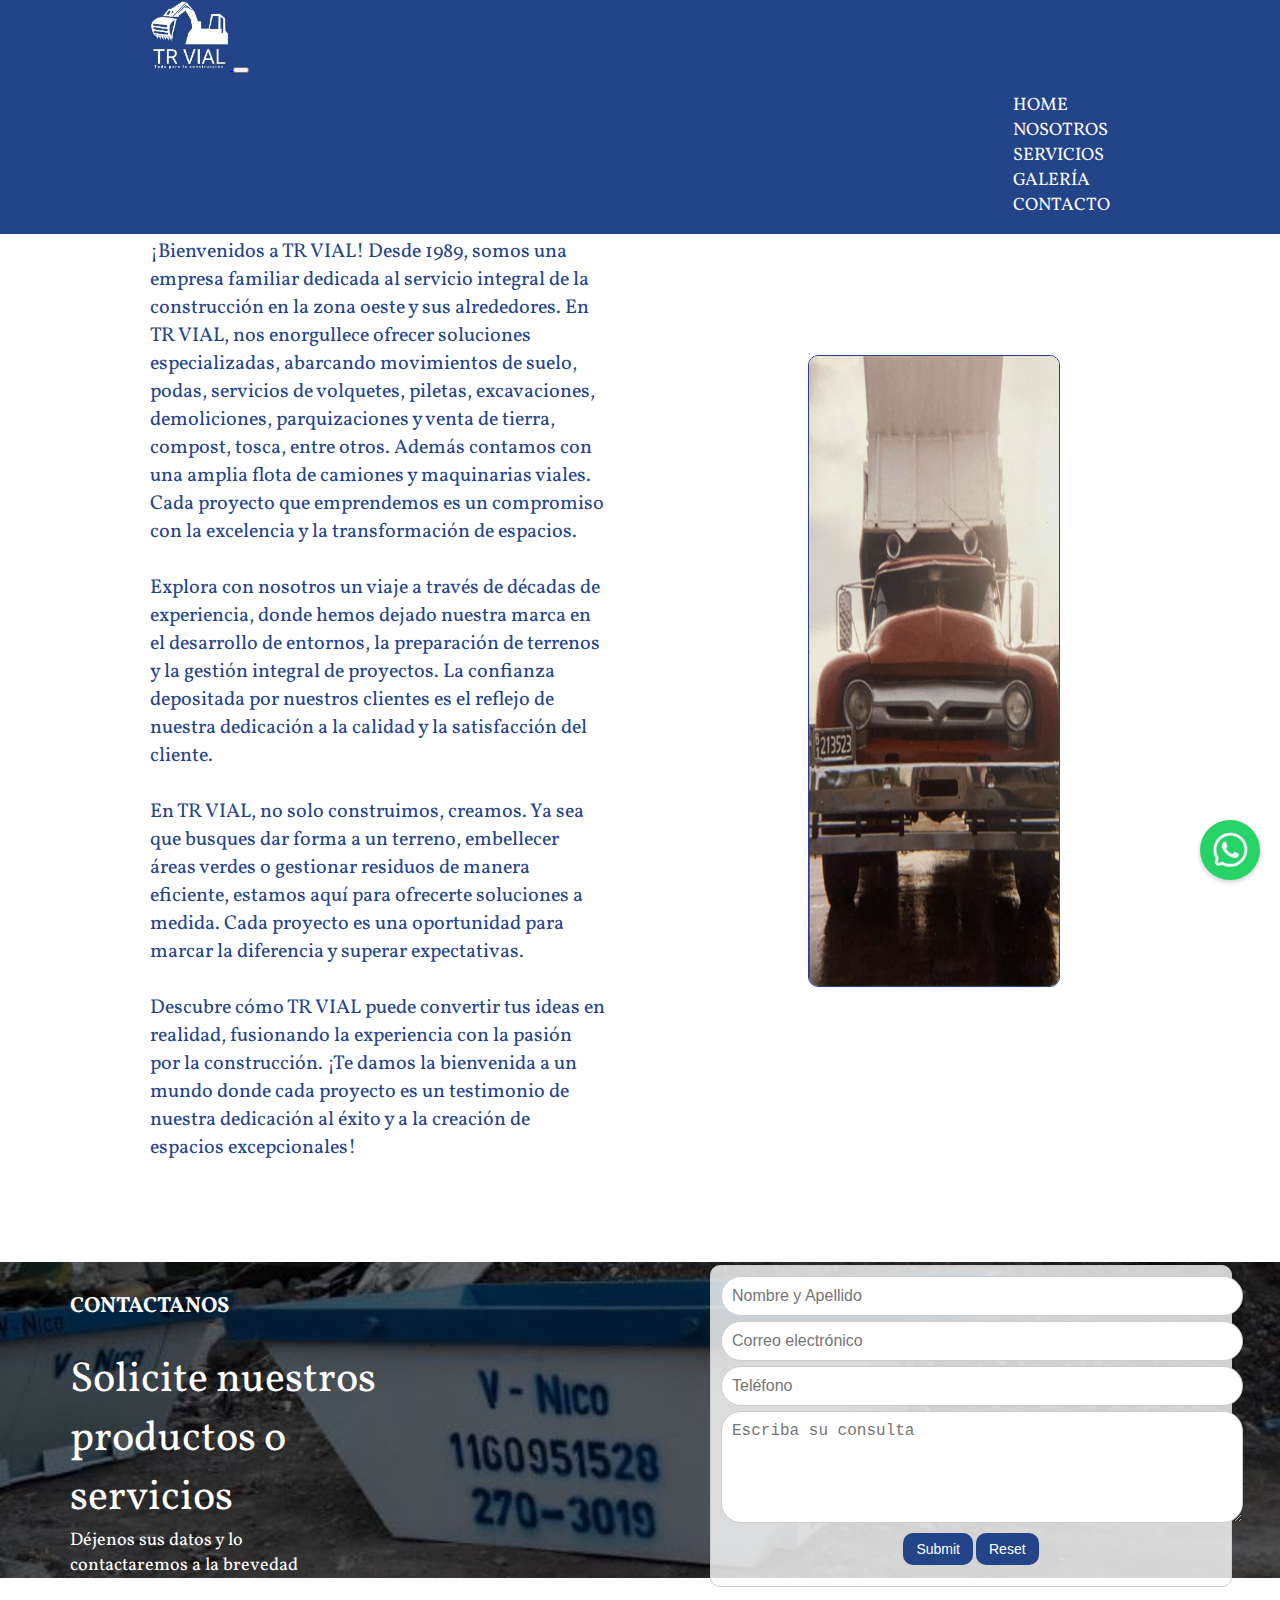
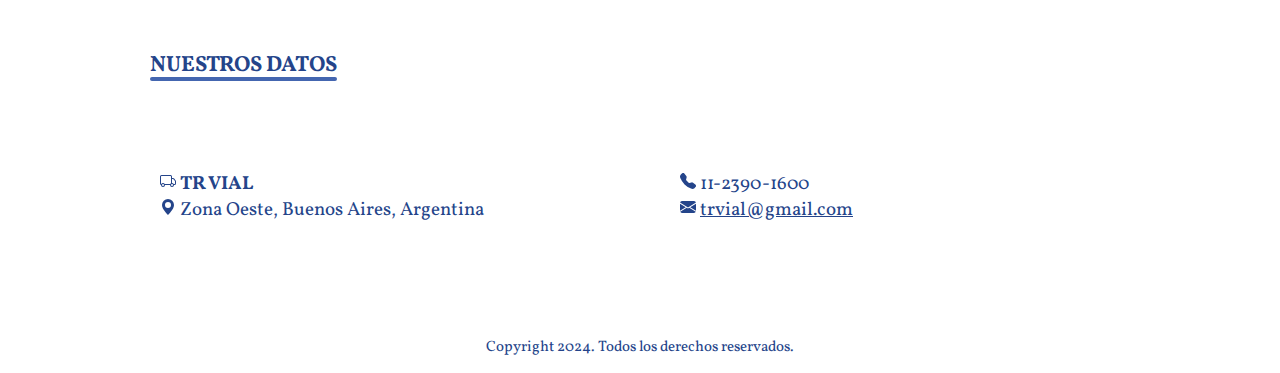
<file: html/nosotros.html>
<!DOCTYPE html>
<html lang="es">

<head>
    <meta charset="UTF-8">
    <meta name="viewport" content="width=device-width, initial-scale=1.0">
    <title>TR VIAL</title>

    <!-- CSS BOOTSTRAP -->
    <link href="https://cdn.jsdelivr.net/npm/bootstrap@5.3.2/dist/css/bootstrap.min.css" rel="stylesheet"
        integrity="sha384-T3c6CoIi6uLrA9TneNEoa7RxnatzjcDSCmG1MXxSR1GAsXEV/Dwwykc2MPK8M2HN" crossorigin="anonymous">

    <!-- CSS -->
    <link rel="stylesheet" href="../css/estilo.css">

    <!-- Font: VOLLKORN -->
    <link rel="stylesheet" href="https://fonts.googleapis.com/css2?family=Vollkorn:wght@400;700&display=swap">

</head>

<body>

    <!-- HEADER -->
    <header class="navbar navbar-expand-lg">
        <div class="container-fluid">
            <a class="navbar-brand" href="../index.html">
                <img src="../img/logo.png.jpeg" alt="Logo de TR VIAL" class="logo">
            </a>
            <button class="navbar-toggler" type="button" data-bs-toggle="collapse" data-bs-target="#navbarNav"
                aria-controls="navbarNav" aria-expanded="false" aria-label="Toggle navigation">
                <span class="navbar-toggler-icon"></span>
            </button>

            <nav class="collapse navbar-collapse" id="navbarNav">
                <ul class="navbar-nav">
                    <li><a href="../index.html">Home</a></li>
                    <li><a href="nosotros.html">Nosotros</a></li>
                    <li><a href="servicios.html">Servicios</a></li>
                    <li><a href="galeria.html">Galería</a></li>
                    <li><a href="contacto.html">Contacto</a></li>
                </ul>
            </nav>
        </div>
    </header>

    <!-- MAIN -->
    <main>
        <!-- NOSOTROS -->
        <section class="nosotrosContenedorPrincipal">
            <div class="nosotrosContenedorUno">
                <h1 class="nosotrosHUno">NOSOTROS</h1>
                <p class="nosotrosP">¡Bienvenidos a TR VIAL!
    
                    Desde 1989, somos una empresa familiar dedicada al servicio integral de la construcción en la zona oeste
                    y
                    sus alrededores. En TR VIAL, nos enorgullece ofrecer soluciones especializadas, abarcando
                    movimientos de suelo, podas, servicios de volquetes, piletas, excavaciones, demoliciones, parquizaciones
                    y venta de
                    tierra, compost, tosca, entre otros. Además contamos con una amplia flota de camiones y maquinarias viales. Cada proyecto que emprendemos es un
                    compromiso con la excelencia y la transformación de espacios.
                    <br><br>
                    Explora con nosotros un viaje a través de décadas de experiencia, donde hemos dejado nuestra marca en el
                    desarrollo de entornos, la preparación de terrenos y la gestión integral de proyectos. La confianza
                    depositada por nuestros clientes es el reflejo de nuestra dedicación a la calidad y la satisfacción del
                    cliente.
                    <br><br>
                    En TR VIAL, no solo construimos, creamos. Ya sea que busques dar forma a un terreno,
                    embellecer áreas verdes o gestionar residuos de manera eficiente, estamos aquí para ofrecerte soluciones
                    a
                    medida. Cada proyecto es una oportunidad para marcar la diferencia y superar expectativas.
                    <br><br>
                    Descubre cómo TR VIAL puede convertir tus ideas en realidad, fusionando la experiencia con la
                    pasión por la construcción. ¡Te damos la bienvenida a un mundo donde cada proyecto es un testimonio de
                    nuestra dedicación al éxito y a la creación de espacios excepcionales!
                </p>
            </div>

            <div class="nosotrosContenedorDos"><img class="fotoCamionViejo" src="../img/nosotros.png.jpeg" alt="Camion 1989"></div>
        </section>


        <!-- SECCIÓN DE FORMULARIO -->
        <section class="fondoForm">
            <div class="contenedorUno">
                <div class="contenedorP">
                    <h4>CONTACTANOS</h4>
                </div>
                <div class="contenedorR">
                    <p class="parrafoUno">Solicite nuestros</p>
                    <p class="parrafoUno">productos o</p>
                    <p class="parrafoUno">servicios</p>
                </div>
                <div class="contenedorT">
                    <p class="parrafoDos">Déjenos sus datos y lo</p>
                    <p class="parrafoDos">contactaremos a la brevedad</p>
                </div>
            </div>

            <div class="contenedorDos">
                <form>
                    <label for="nombre"></label>
                    <input type="text" id="nombre" placeholder="Nombre y Apellido">

                    <label for="email"></label>
                    <input type="email" id="email" placeholder="Correo electrónico">

                    <label for="telefono"></label>
                    <input type="text" id="telefono" placeholder="Teléfono">

                    <label for="consulta"></label>
                    <textarea id="consulta" cols="30" rows="10" placeholder="Escriba su consulta"></textarea>

                    <input type="submit" class="btnFormulario">
                    <input type="reset" class="btnFormulario">
                </form>
            </div>
        </section>


        <!-- ICONO DE WHATSAPP FLOTANTE -->
        <div class="whatsappContainer">
            <a href="https://wa.me/5491157588788" target="_blank" class="whatsappIcon">
                <img src="../img/whatsapp-icon.png" alt="WhatsApp">
            </a>
        </div>
    </main>

    <!-- FOOTER -->
    <footer>
        <div class="contenedorFooter">
            <p><span>NUESTROS DATOS</span></p>
        </div>
        <div class="contenedorFooterDatos">
            <div class="contenedorFooterUno">
                <ul class="eliminoViñetas">
                    <li class="trVialWeight">
                        <svg xmlns="http://www.w3.org/2000/svg" width="16" height="16" fill="currentColor"
                            class="bi bi-truck" viewBox="0 0 16 16">
                            <path
                                d="M0 3.5A1.5 1.5 0 0 1 1.5 2h9A1.5 1.5 0 0 1 12 3.5V5h1.02a1.5 1.5 0 0 1 1.17.563l1.481 1.85a1.5 1.5 0 0 1 .329.938V10.5a1.5 1.5 0 0 1-1.5 1.5H14a2 2 0 1 1-4 0H5a2 2 0 1 1-3.998-.085A1.5 1.5 0 0 1 0 10.5zm1.294 7.456A2 2 0 0 1 4.732 11h5.536a2 2 0 0 1 .732-.732V3.5a.5.5 0 0 0-.5-.5h-9a.5.5 0 0 0-.5.5v7a.5.5 0 0 0 .294.456M12 10a2 2 0 0 1 1.732 1h.768a.5.5 0 0 0 .5-.5V8.35a.5.5 0 0 0-.11-.312l-1.48-1.85A.5.5 0 0 0 13.02 6H12zm-9 1a1 1 0 1 0 0 2 1 1 0 0 0 0-2m9 0a1 1 0 1 0 0 2 1 1 0 0 0 0-2" />
                        </svg> TR VIAL
                    </li>
                    <li>
                        <svg xmlns="http://www.w3.org/2000/svg" width="16" height="16" fill="currentColor"
                            class="bi bi-geo-alt-fill" viewBox="0 0 16 16">
                            <path
                                d="M8 16s6-5.686 6-10A6 6 0 0 0 2 6c0 4.314 6 10 6 10m0-7a3 3 0 1 1 0-6 3 3 0 0 1 0 6" />
                        </svg> Zona Oeste, Buenos Aires, Argentina
                    </li>

                </ul>
            </div>
            <div class="contenedorFooterDos">
                <ul class="eliminoViñetas">
                    <li>
                        <svg xmlns="http://www.w3.org/2000/svg" width="16" height="16" fill="currentColor"
                            class="bi bi-telephone-fill" viewBox="0 0 16 16">
                            <path fill-rule="evenodd"
                                d="M1.885.511a1.745 1.745 0 0 1 2.61.163L6.29 2.98c.329.423.445.974.315 1.494l-.547 2.19a.68.68 0 0 0 .178.643l2.457 2.457a.68.68 0 0 0 .644.178l2.189-.547a1.75 1.75 0 0 1 1.494.315l2.306 1.794c.829.645.905 1.87.163 2.611l-1.034 1.034c-.74.74-1.846 1.065-2.877.702a18.6 18.6 0 0 1-7.01-4.42 18.6 18.6 0 0 1-4.42-7.009c-.362-1.03-.037-2.137.703-2.877z" />
                        </svg> 11-2390-1600
                    </li>
                    <li>
                        <svg xmlns="http://www.w3.org/2000/svg" width="16" height="16" fill="currentColor"
                            class="bi bi-envelope-fill" viewBox="0 0 16 16">
                            <path
                                d="M.05 3.555A2 2 0 0 1 2 2h12a2 2 0 0 1 1.95 1.555L8 8.414zM0 4.697v7.104l5.803-3.558zM6.761 8.83l-6.57 4.027A2 2 0 0 0 2 14h12a2 2 0 0 0 1.808-1.144l-6.57-4.027L8 9.586zm3.436-.586L16 11.801V4.697z" />
                        </svg> <a class="aLink" href="#">trvial@gmail.com</a>
                    </li>
                </ul>
            </div>
        </div>
        <div class="contenedorFooterPie">
            <p>Copyright 2024. Todos los derechos reservados.</p>
        </div>
    </footer>

    <!-- BOOTSTRAP -->
    <script src="https://cdn.jsdelivr.net/npm/bootstrap@5.3.2/dist/js/bootstrap.bundle.min.js"
        integrity="sha384-C6RzsynM9kWDrMNeT87bh95OGNyZPhcTNXj1NW7RuBCsyN/o0jlpcV8Qyq46cDfL"
        crossorigin="anonymous"></script>

</body>
</html>
</file>
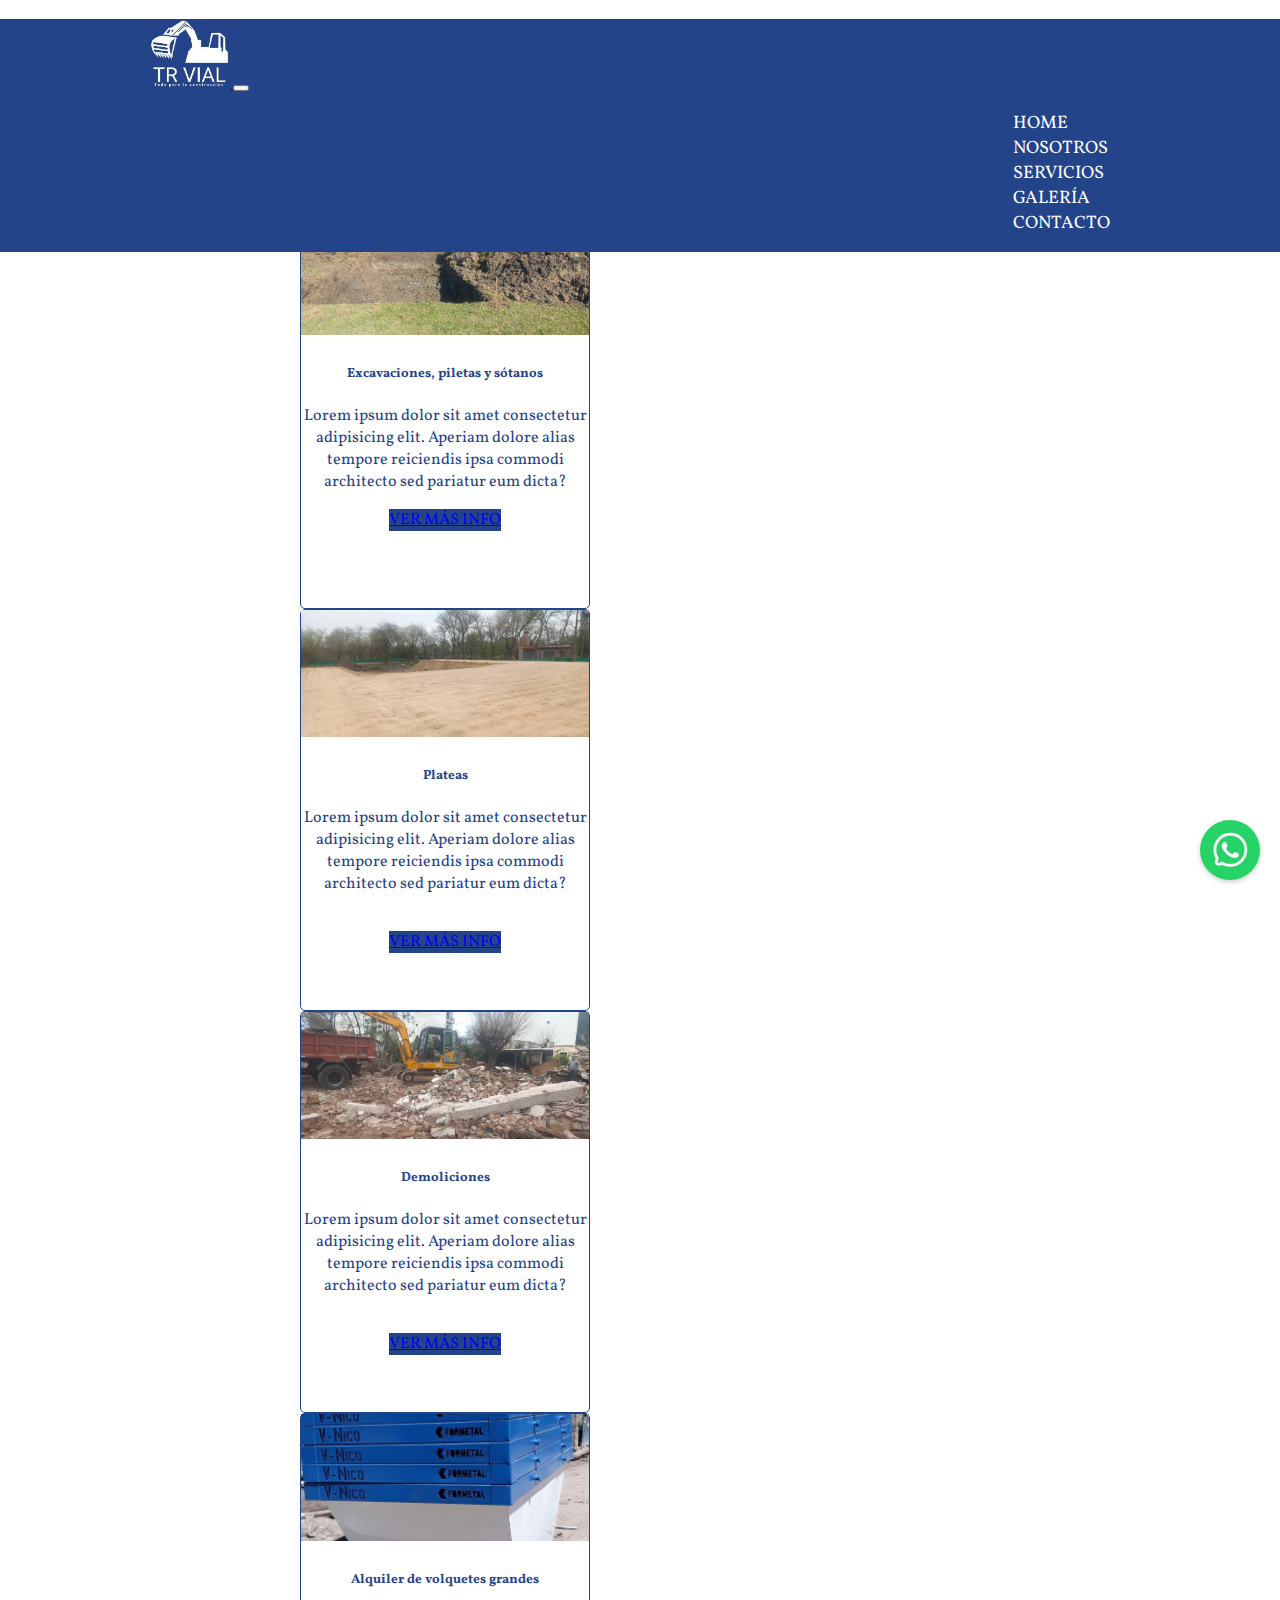
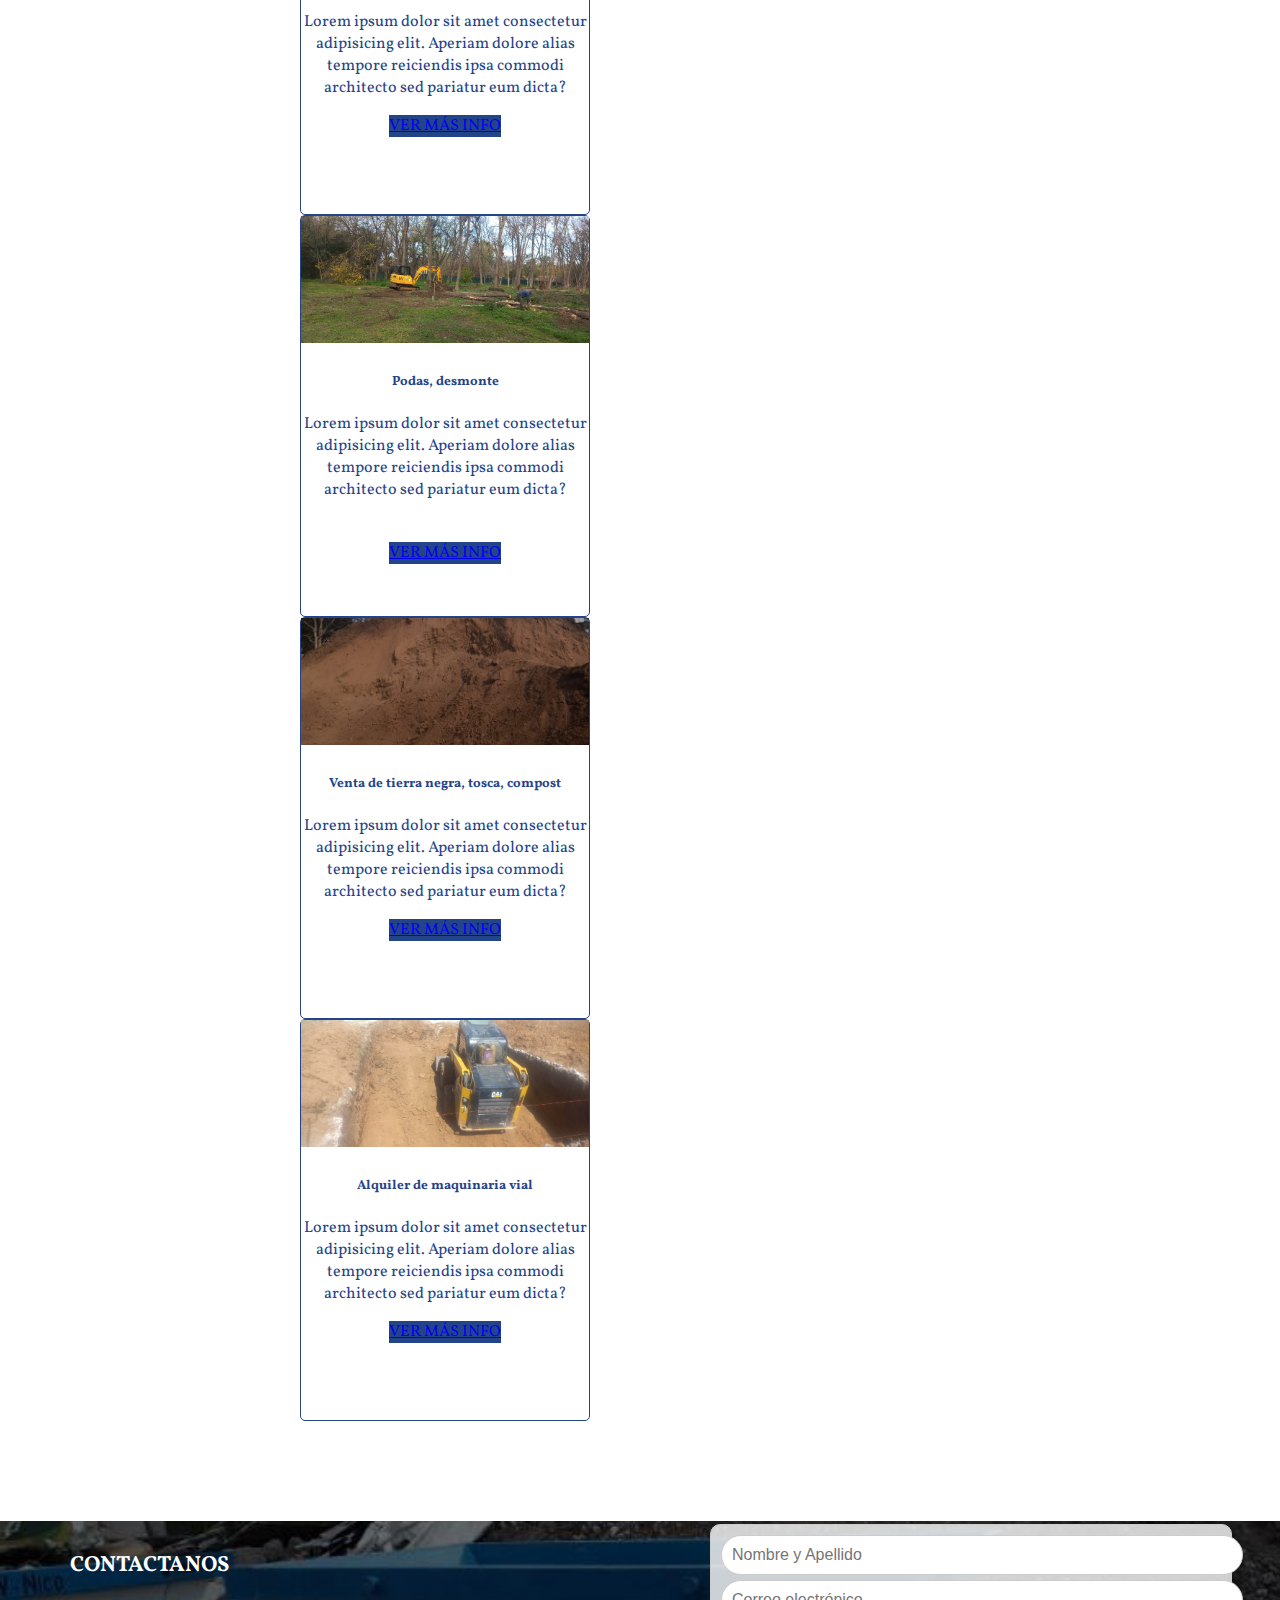
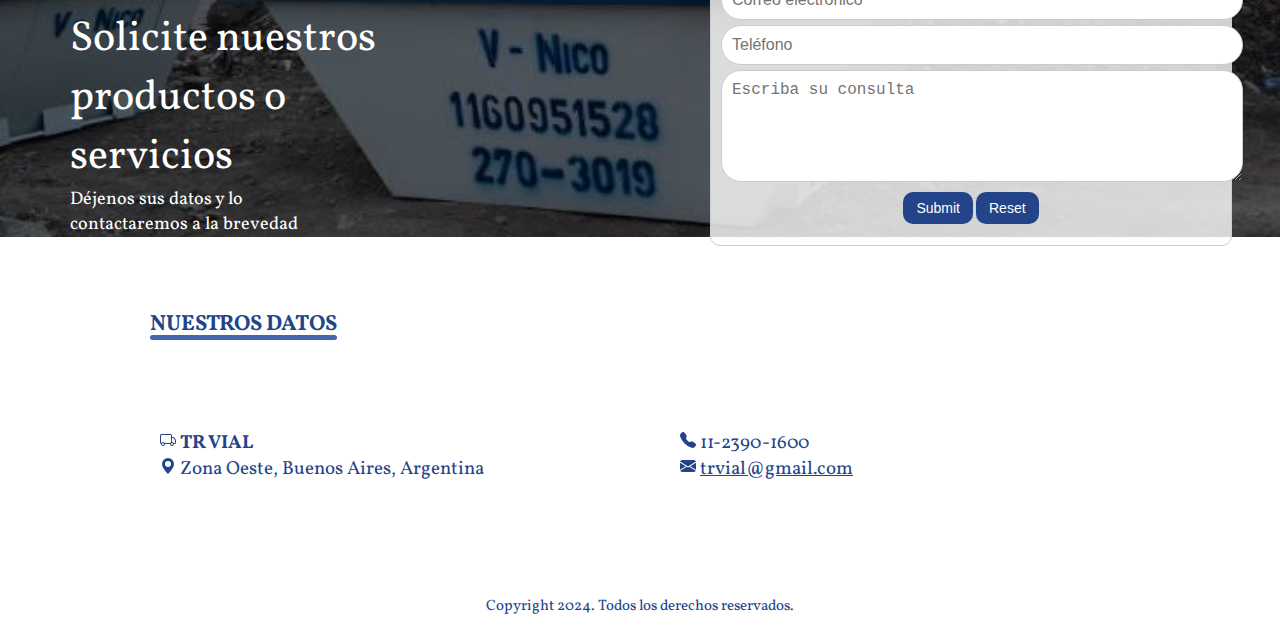
<file: html/servicios.html>
<!DOCTYPE html>
<html lang="es">

<head>
    <meta charset="UTF-8">
    <meta name="viewport" content="width=device-width, initial-scale=1.0">
    <title>TR VIAL</title>

    <!-- CSS BOOTSTRAP -->
    <link href="https://cdn.jsdelivr.net/npm/bootstrap@5.3.2/dist/css/bootstrap.min.css" rel="stylesheet"
        integrity="sha384-T3c6CoIi6uLrA9TneNEoa7RxnatzjcDSCmG1MXxSR1GAsXEV/Dwwykc2MPK8M2HN" crossorigin="anonymous">

    <!-- CSS -->
    <link rel="stylesheet" href="../css/estilo.css">

    <!-- Font: VOLLKORN -->
    <link rel="stylesheet" href="https://fonts.googleapis.com/css2?family=Vollkorn:wght@400;700&display=swap">

</head>

<body>

    <!-- HEADER -->
    <header class="navbar navbar-expand-lg">
        <div class="container-fluid">
            <a class="navbar-brand" href="../index.html">
                <img src="../img/logo.png.jpeg" alt="Logo de TR VIAL" class="logo">
            </a>
            <button class="navbar-toggler" type="button" data-bs-toggle="collapse" data-bs-target="#navbarNav"
                aria-controls="navbarNav" aria-expanded="false" aria-label="Toggle navigation">
                <span class="navbar-toggler-icon"></span>
            </button>

            <nav class="collapse navbar-collapse" id="navbarNav">
                <ul class="navbar-nav">
                    <li><a href="../index.html">Home</a></li>
                    <li><a href="nosotros.html">Nosotros</a></li>
                    <li><a href="servicios.html">Servicios</a></li>
                    <li><a href="galeria.html">Galería</a></li>
                    <li><a href="contacto.html">Contacto</a></li>
                </ul>
            </nav>
        </div>
    </header>

    <!-- MAIN -->
    <main>
        <!-- SERVICIOS -->
        <h1 class="serviciosHUno">SERVICIOS</h1>

        <section class="container sectionServicios">
            <div class="row">
                <div class="card col-sm-12 col-md-6 col-lg-3 col-xl-3 col-xxl-3" style="width: 18rem;">
                    <img src="../img/pozo.png.jpeg" class="card-img-top" alt="Foto de excavacion">
                    <div class="card-body">
                        <h5 class="card-title">Excavaciones, piletas y sótanos</h5>
                        <p class="card-text">Lorem ipsum dolor sit amet consectetur adipisicing elit. Aperiam
                            dolore
                            alias tempore reiciendis ipsa commodi architecto sed pariatur eum dicta?</p>
                        <a href="#" class="btn btn-primary botonCard">VER MÁS INFO</a>
                    </div>
                </div>
                <div class="card col-sm-12 col-md-6 col-lg-3 col-xl-3 col-xxl-3" style="width: 18rem;">
                    <img src="../img/platea.png.jpeg" class="card-img-top" alt="Foto de platea">
                    <div class="card-body">
                        <h5 class="card-title">Plateas</h5>
                        <p class="card-text paddingTexto">Lorem ipsum dolor sit amet consectetur adipisicing
                            elit.
                            Aperiam dolore
                            alias tempore reiciendis ipsa commodi architecto sed pariatur eum dicta?</p>
                        <a href="#" class="btn btn-primary botonCard">VER MÁS INFO</a>
                    </div>
                </div>
                <div class="card col-sm-12 col-md-6 col-lg-3 col-xl-3 col-xxl-3" style="width: 18rem;">
                    <img src="../img/escombro.png.jpeg" class="card-img-top" alt="Foto de demolicion">
                    <div class="card-body">
                        <h5 class="card-title">Demoliciones</h5>
                        <p class="card-text paddingTexto">Lorem ipsum dolor sit amet consectetur adipisicing
                            elit.
                            Aperiam dolore
                            alias tempore reiciendis ipsa commodi architecto sed pariatur eum dicta?</p>
                        <a href="#" class="btn btn-primary botonCard">VER MÁS INFO</a>
                    </div>
                </div>
            
                <div class="card col-sm-12 col-md-6 col-lg-3 col-xl-3 col-xxl-3" style="width: 18rem;">
                    <img src="../img/volquetes.png.jpeg" class="card-img-top" alt="Foto de volquetes">
                    <div class="card-body">
                        <h5 class="card-title">Alquiler de volquetes grandes</h5>
                        <p class="card-text">Lorem ipsum dolor sit amet consectetur adipisicing elit. Aperiam
                            dolore
                            alias tempore reiciendis ipsa commodi architecto sed pariatur eum dicta?</p>
                        <a href="#" class="btn btn-primary botonCard">VER MÁS INFO</a>
                    </div>
                </div>
                <div class="card col-sm-12 col-md-6 col-lg-3 col-xl-3 col-xxl-3" style="width: 18rem;">
                    <img src="../img/poda.png.jpeg" class="card-img-top" alt="Foto de poda">
                    <div class="card-body">
                        <h5 class="card-title">Podas, desmonte</h5>
                        <p class="card-text paddingTextoDos">Lorem ipsum dolor sit amet consectetur adipisicing
                            elit. Aperiam dolore
                            alias tempore reiciendis ipsa commodi architecto sed pariatur eum dicta?</p>
                        <a href="#" class="btn btn-primary botonCard">VER MÁS INFO</a>
                    </div>
                </div>
                <div class="card col-sm-12 col-md-6 col-lg-3 col-xl-3 col-xxl-3" style="width: 18rem;">
                    <img src="../img/tierra.png.jpeg" class="card-img-top" alt="Foto de tierra">
                    <div class="card-body">
                        <h5 class="card-title">Venta de tierra negra, tosca, compost</h5>
                        <p class="card-text">Lorem ipsum dolor sit amet consectetur adipisicing elit. Aperiam
                            dolore
                            alias tempore reiciendis ipsa commodi architecto sed pariatur eum dicta?</p>
                        <a href="#" class="btn btn-primary botonCard">VER MÁS INFO</a>
                    </div>
                </div>
            
                <div class="card col-sm-12 col-md-6 col-lg-3 col-xl-3 col-xxl-3" style="width: 18rem;">
                    <img src="../img/retro.png.jpeg" class="card-img-top" alt="Foto de maquinaria">
                    <div class="card-body">
                        <h5 class="card-title">Alquiler de maquinaria vial</h5>
                        <p class="card-text">Lorem ipsum dolor sit amet consectetur adipisicing elit. Aperiam
                            dolore
                            alias tempore reiciendis ipsa commodi architecto sed pariatur eum dicta?</p>
                        <a href="#" class="btn btn-primary botonCard">VER MÁS INFO</a>
                    </div>
                </div>
            </div>

        </section>


        <!-- SECCIÓN DE FORMULARIO -->
        <section class="fondoForm">
            <div class="contenedorUno">
                <div class="contenedorP">
                    <h4>CONTACTANOS</h4>
                </div>
                <div class="contenedorR">
                    <p class="parrafoUno">Solicite nuestros</p>
                    <p class="parrafoUno">productos o</p>
                    <p class="parrafoUno">servicios</p>
                </div>
                <div class="contenedorT">
                    <p class="parrafoDos">Déjenos sus datos y lo</p>
                    <p class="parrafoDos">contactaremos a la brevedad</p>
                </div>
            </div>

            <div class="contenedorDos">
                <form>
                    <label for="nombre"></label>
                    <input type="text" id="nombre" placeholder="Nombre y Apellido">

                    <label for="email"></label>
                    <input type="email" id="email" placeholder="Correo electrónico">

                    <label for="telefono"></label>
                    <input type="text" id="telefono" placeholder="Teléfono">

                    <label for="consulta"></label>
                    <textarea id="consulta" cols="30" rows="10" placeholder="Escriba su consulta"></textarea>

                    <input type="submit" class="btnFormulario">
                    <input type="reset" class="btnFormulario">
                </form>
            </div>
        </section>


        <!-- ICONO DE WHATSAPP FLOTANTE -->
        <div class="whatsappContainer">
            <a href="https://wa.me/5491157588788" target="_blank" class="whatsappIcon">
                <img src="../img/whatsapp-icon.png" alt="WhatsApp">
            </a>
        </div>
    </main>

    <!-- FOOTER -->
    <footer>
        <div class="contenedorFooter">
            <p><span>NUESTROS DATOS</span></p>
        </div>
        <div class="contenedorFooterDatos">
            <div class="contenedorFooterUno">
                <ul class="eliminoViñetas">
                    <li class="trVialWeight">
                        <svg xmlns="http://www.w3.org/2000/svg" width="16" height="16" fill="currentColor"
                            class="bi bi-truck" viewBox="0 0 16 16">
                            <path
                                d="M0 3.5A1.5 1.5 0 0 1 1.5 2h9A1.5 1.5 0 0 1 12 3.5V5h1.02a1.5 1.5 0 0 1 1.17.563l1.481 1.85a1.5 1.5 0 0 1 .329.938V10.5a1.5 1.5 0 0 1-1.5 1.5H14a2 2 0 1 1-4 0H5a2 2 0 1 1-3.998-.085A1.5 1.5 0 0 1 0 10.5zm1.294 7.456A2 2 0 0 1 4.732 11h5.536a2 2 0 0 1 .732-.732V3.5a.5.5 0 0 0-.5-.5h-9a.5.5 0 0 0-.5.5v7a.5.5 0 0 0 .294.456M12 10a2 2 0 0 1 1.732 1h.768a.5.5 0 0 0 .5-.5V8.35a.5.5 0 0 0-.11-.312l-1.48-1.85A.5.5 0 0 0 13.02 6H12zm-9 1a1 1 0 1 0 0 2 1 1 0 0 0 0-2m9 0a1 1 0 1 0 0 2 1 1 0 0 0 0-2" />
                        </svg> TR VIAL
                    </li>
                    <li>
                        <svg xmlns="http://www.w3.org/2000/svg" width="16" height="16" fill="currentColor"
                            class="bi bi-geo-alt-fill" viewBox="0 0 16 16">
                            <path
                                d="M8 16s6-5.686 6-10A6 6 0 0 0 2 6c0 4.314 6 10 6 10m0-7a3 3 0 1 1 0-6 3 3 0 0 1 0 6" />
                        </svg> Zona Oeste, Buenos Aires, Argentina
                    </li>

                </ul>
            </div>
            <div class="contenedorFooterDos">
                <ul class="eliminoViñetas">
                    <li>
                        <svg xmlns="http://www.w3.org/2000/svg" width="16" height="16" fill="currentColor"
                            class="bi bi-telephone-fill" viewBox="0 0 16 16">
                            <path fill-rule="evenodd"
                                d="M1.885.511a1.745 1.745 0 0 1 2.61.163L6.29 2.98c.329.423.445.974.315 1.494l-.547 2.19a.68.68 0 0 0 .178.643l2.457 2.457a.68.68 0 0 0 .644.178l2.189-.547a1.75 1.75 0 0 1 1.494.315l2.306 1.794c.829.645.905 1.87.163 2.611l-1.034 1.034c-.74.74-1.846 1.065-2.877.702a18.6 18.6 0 0 1-7.01-4.42 18.6 18.6 0 0 1-4.42-7.009c-.362-1.03-.037-2.137.703-2.877z" />
                        </svg> 11-2390-1600
                    </li>
                    <li>
                        <svg xmlns="http://www.w3.org/2000/svg" width="16" height="16" fill="currentColor"
                            class="bi bi-envelope-fill" viewBox="0 0 16 16">
                            <path
                                d="M.05 3.555A2 2 0 0 1 2 2h12a2 2 0 0 1 1.95 1.555L8 8.414zM0 4.697v7.104l5.803-3.558zM6.761 8.83l-6.57 4.027A2 2 0 0 0 2 14h12a2 2 0 0 0 1.808-1.144l-6.57-4.027L8 9.586zm3.436-.586L16 11.801V4.697z" />
                        </svg> <a class="aLink" href="#">trvial@gmail.com</a>
                    </li>
                </ul>
            </div>
        </div>
        <div class="contenedorFooterPie">
            <p>Copyright 2024. Todos los derechos reservados.</p>
        </div>
    </footer>

    <!-- BOOTSTRAP -->
    <script src="https://cdn.jsdelivr.net/npm/bootstrap@5.3.2/dist/js/bootstrap.bundle.min.js"
        integrity="sha384-C6RzsynM9kWDrMNeT87bh95OGNyZPhcTNXj1NW7RuBCsyN/o0jlpcV8Qyq46cDfL"
        crossorigin="anonymous"></script>

</body>

</html>
</file>
<file: css/estilo.css>
body {
    margin: 0px;
    padding: 0px;
    background-color: #ffffff;

}


body {
    font-family: 'Vollkorn', serif;

}


/* ENCABEZADO */

header {
    background-color: #24448A;
    width: 100%;
    position: fixed;
}

.logo {
    width: 80px;
    max-height: 150px;
    margin-left: 150px;
}

nav {
    display: flex;
    justify-content: end;
    color: #fff;
    margin-right: 150px;
}

nav ul {
    list-style-type: none;
}

nav li {
    margin-right: 20px;
}

nav a {
    text-decoration: none;
    text-transform: uppercase;
    color: #fff;
    font-weight: none;
    font-size: 18px;
    transition: color 0.3s ease-in-out;
}

nav a:hover {
    color: #ffffff;
    transition: all 0.3s;
    font-size: 20px;
}


/* MAIN */

/* SECCIÓN DE HOME */


.carousel-inner .carousel-item img {
    aspect-ratio: 16/9;
}


.homeH {
    background-color: #24448A;
}

.homeHUno {
    font-weight: 700;
    font-size: 40px;
    color: #ffffff;
    text-align: center;
    background-color: #24448A;
    padding-top: 15px;
}

.homeHDos {
    text-align: center;
    color: #ffffff;
    background-color: #24448A;
    font-style: italic;
    padding-bottom: 15px;
}



/* SEGUNDA SECCIÓN DE HOME */

.segundaSection {
    display: flex;
    flex-direction: column;
    justify-content: center;
    margin-left: 150px;
    margin-right: 150px;
}

.homeHTres {
    color: #24448A;
    font-size: 28px;
    padding-top: 80px;
}

.homeP {
    color: #24448A;
    font-size: 23px;
    padding-top: 80px;
    padding-bottom: 80px;

}

/* LÍNEA DIVISORIA */

.lineaDivisoria {
    border-radius: 20px;
    border: #24448A solid 3px;
    margin-bottom: 120px;
    margin-left: 150px;
    margin-right: 190px;
}

/* SECCIÓN VIDEO IFRAME */

.videoContenedorIFrame {
    padding-bottom: 100px;
    text-align: center;
}

section iframe {
    width: 720px;
    height: 400px;
    border: 6px double #24448A;
    padding: 1px;
}

/* SECCIÓN DEL FORMULARIO EN EL MAIN */

.fondoForm {
    width: 100%;
    max-height: 320px;
    background-image: url(../img/volqfondo.png.jpeg);
    background-size: cover;
    background-position: center;
    color: #fff;
    text-align: center;
    display: flex;
    flex-direction: row;
    justify-content: space-around;
    align-items: center;
}

.contenedorUno {
    max-width: 500px;
    width: 100%;
    height: 100%;
}

.contenedorP {
    color: #fff;
    font-size: 22px;
    font-weight: bold;
    text-align: left;
    top: 20px;
}

.contenedorR {
    color: #fff;
    font-size: 42px;
    text-align: center;
    top: 95px;
}

.contenedorT {
    color: #fff;
    font-size: 18px;
    text-align: center;
    top: 300px;
}

.parrafoUno {
    margin: 0px;
    padding: 0px;
    text-align: left;
}


.parrafoDos {
    margin: 0px;
    padding: 0px;
    text-align: left;
}

/* FORMULARIO */

form {
    max-width: 500px;
    width: 100%;
    height: 100%;
    background-color: rgba(255, 255, 255, 0.8);
    border-radius: 10px;
    padding: 5px 10px;
    border: 1px solid #ccc;
}

.contenedorDos {
    width: 100%;
    max-width: 500px;
    height: 310px;
}


label {
    display: block;
    max-width: 100%;
    margin-bottom: 5px;
}

input[type="text"],
input[type="email"] {
    display: block;
    width: 100%;
    padding: 10px;
    border-radius: 20px;
    font-size: 16px;
    margin-bottom: 5px;
    border: 1px solid #ccc;
}

textarea {
    display: block;
    width: 100%;
    height: 29%;
    padding: 10px;
    border-radius: 20px;
    font-size: 16px;
    margin-bottom: 10px;
    border: 1px solid #ccc;
}

.btnFormulario {
    background-color: #24448A;
    color: #fff;
    padding: 8px 13px;
    border: none;
    border-radius: 10px;
    cursor: pointer;
    font-size: 14px;
    transition: all 0.3s;
}

.btnFormulario:hover {
    background-color: #4466b0;
    transition: all 0.3s;
}

.btnFormulario:active {
    background-color: #5d8cf1;
    transition: all 0.3s;
}


input:focus {
    font-size: 18px;
}

textarea:focus {
    font-size: 18px;

}


/* FOOTER */

footer {
    background-color: #ffffff;
    display: grid;
    grid-template-rows: 1fr 1fr 0.5fr;
}

.contenedorFooter {
    color: #24448A;
    font-size: 22px;
    font-weight: bold;
    text-align: left;
    align-self: end;
    padding-top: 50px;
    padding-bottom: 7px;
    margin-left: 150px;
}

.contenedorFooterDatos {
    display: grid;
    grid-template-columns: 1fr 1fr;
    font-size: 19px;
    align-self: end;
}


.contenedorFooterUno {
    color: #24448A;
    text-align: left;
    padding-left: 120px;
}

.trVialWeight {
    font-weight: bold;
}

.contenedorFooterDos {
    color: #24448A;
    text-align: left;
}

.contenedorFooterPie {
    color: #24448A;
    font-size: 15px;
    text-align: center;
    align-self: end;
    padding-top: 80px;
}

.eliminoViñetas {
    list-style-type: none;
}

p span {
    position: relative;
}

p span::before {
    content: "";
    background-color: #4466b0;
    position: absolute;
    height: 15%;
    bottom: 0;
    right: 0;
    left: 0;
    border-radius: 4px;
}

.aLink:link {
    color: #24448A;
}

.aLink:visited {
    color: #24448A
}

.aLink:hover {
    color: #4466b0;
    transition: all 0.3s;
}

/* ICONO DE WHATSAPP FLOTANTE */
.whatsappContainer {
    position: fixed;
    bottom: 20px;
    right: 20px;
    z-index: 1000;
}

.whatsappIcon {
    display: block;
    width: 60px;
    height: 60px;
    background-color: #25D366;
    border-radius: 50%;
    text-align: center;
    box-shadow: 0 2px 5px rgba(0, 0, 0, 0.2);
    transition: background-color 0.3s ease-in-out;
}

.whatsappIcon img {
    width: 40px;
    height: 40px;
    margin-top: 10px;
    border-radius: 50%;
}

.whatsappIcon:hover {
    background-color: #128C7E;
}

/* NOSOTROS */

.nosotrosContenedorPrincipal {
    display: flex;
    flex-direction: row;
    justify-content: space-evenly;
    margin-left: 150px;
    margin-right: 150px;
}

.nosotrosContenedorUno {
    width: 80%;
    color: #24448A;
}

.nosotrosHUno {
    font-size: 28px;
    padding-top: 80px;
    font-weight: bold;
}

.nosotrosP {
    font-size: 20px;
    padding-top: 80px;
    padding-bottom: 80px;
}

.nosotrosContenedorDos {
    width: 80%;
    display: flex;
    justify-content: end;
    align-items: center;
    padding-top: 80px;
    margin-right: 70px;
}

.fotoCamionViejo {
    width: 55%;
    height: 630px;
    border-radius: 10px;
    border: #24448A solid 1px;
}

/* SERVICIOS */
.serviciosHUno {
    color: #24448A;
    font-size: 28px;
    font-weight: bold;
    letter-spacing: 1px;
    padding-top: 80px;
    padding-bottom: 50px;
    margin-left: 150px;
}

.sectionServicios{
    margin-left: 300px;
    padding-bottom: 100px;
}

.card {
    height: 400px;
    border: #24448A solid 0.5px;
    border-radius: 5px;
    padding-left: 0;
    padding-right: 0;
}

.card-img-top {
    object-fit: cover;
    max-height: 127px;
    width: 100%;
}

.card-body {
    color: #24448A;
    text-align: center;
}

.card-title {
    font-weight: bold;
}

.botonCard {
    background-color: #24448A;
}

.botonCard:hover {
    background-color: #4466b0;
    transition: all 0.3s;
}

.botonCard:active {
    background-color: #5d8cf1;
    transition: all 0.3s;
}

.paddingTexto {
    padding-bottom: 20px;
}

.paddingTextoDos {
    padding-bottom: 25px;
}

/* GALERIA */

.galeriaTitulo {
    color: #24448A;
    font-size: 28px;
    font-weight: bold;
    letter-spacing: 1px;
    padding-top: 80px;
    padding-bottom: 50px;
    margin-left: 150px;
}

.imagenContenedor {
    width: 100%;
    height: 100%;
    object-fit: cover;
    filter: brightness(0.8);
}

.imagenContenedor:hover {
    filter: brightness(1);
}

.galeriaContenedorPadre {
    display: grid;
    grid-auto-rows: 300px;
    grid-template-columns: repeat(auto-fill, minmax(25rem, 1fr));
    padding-left: 150px;
    padding-bottom: 150px;
    padding-right: 150px;
    gap: 1px;
}

.galeriaContenedorInterno:nth-child(1) {
    grid-row-start: span 2;
}

.galeriaContenedorInterno:nth-child(3) {
    grid-column-start: span 2;
}

.galeriaContenedorInterno:nth-child(6) {
    grid-row-start: span 2;
}

.galeriaContenedorInterno:nth-child(8) {
    grid-column-start: span 2;
}


/* CONTACTO */

.contactoHUno {
    color: #24448A;
    font-size: 28px;
    font-weight: bold;
    letter-spacing: 1px;
    padding-top: 80px;
    padding-bottom: 50px;
    margin-left: 150px;
}

.contactoContenedorPrincipal {
    display: flex;
    flex-direction: row;
    margin-left: 150px;
    margin-right: 150px;
    padding-top: 100px;
}

.contactoContenedorUno {
    display: flex;
    width: 100%;
    flex-direction: column;
    justify-content: start;
    align-items: start;
    padding-left: 70px;
}

.contactoUbicacionTitulo {
    color: #24448A;
    font-size: 28px;
    padding-top: 80px;
    display: flex;
    align-items: start;
}

.iconoUbicacion {
    color: #24448A;
    display: flex;
    justify-content: start;
    padding-left: 123px;
}

.contactoContenedorDos {
    width: 100%;
}

div iframe {
    width: 100%;
    max-width: 700px;
    height: 500px;
}


.lineaDivisoriaDos {
    border-radius: 20px;
    border: #24448A solid 3px;
    margin-bottom: 10px;
    margin-top: 50px;
    margin-left: 150px;
    margin-right: 190px;
}


/* MEDIA QUERIES */

/* HEADER */

@media (max-width: 480px) {
    .logo {
        margin-left: 20px;
    }

    .navbar-toggler {
        margin-right: 20px;
    }
}

@media (min-width:481px) and (max-width:768px) {
    .logo {
        margin-left: 65px;
    }

    .navbar-toggler {
        margin-right: 65px;
    }
}

@media (min-width:769px) and (max-width:992px) {
    .navbar-toggler {
        margin-right: 150px;
    }
}


/* MAIN */
/* PRIMERA SECCIÓN */

@media (min-width:1200px) {
    #carouselExampleIndicators {
        max-height: calc(100vh - 13rem);
        overflow: hidden;
    }
}

/* SEGUNDA SECCIÓN */

@media (max-width:479px) {
    .homeHTres {
        font-size: 20px;
    }

    .homeP {
        font-size: 15px;
    }
}

@media (min-width:480px) and (max-width:768px) {
    .homeHTres {
        font-size: 23px;
    }

    .homeP {
        font-size: 18px;
    }
}

@media (min-width:401px) and (max-width:600px) {
    .segundaSection {
        margin-left: 100px;
        margin-right: 100px;
    }
}

@media (max-width:400px) {
    .segundaSection {
        margin-left: 80px;
        margin-right: 80px;
    }
}

/* SECCIÓN LÍNEA DIVISORIA */

@media (max-width:400px) {
    .lineaDivisoria {
        margin-left: 80px;
        margin-right: 80px;
    }
}

@media (min-width:401px) and (max-width:600px) {
    .lineaDivisoria {
        margin-left: 100px;
        margin-right: 100px;
    }
}

@media (min-width:601px) and (max-width:992px) {
    .lineaDivisoria {
        margin-right: 150px;
    }
}

/* SECCIÓN VIDEO IFRAME */

@media (min-width:576px) and (max-width:768px) {
    section iframe {
        width: 85%;
        height: 350px;
    }
}

@media (max-width:575px) {
    section iframe {
        width: 85%;
        height: 300px;
    }
}

/* SECCIÓN FORMULARIO */

@media (max-width:667px) {
    .contenedorP {
        font-size: 19px;
        padding-bottom: 15px;
    }

    .contenedorR {
        font-size: 30px;
        padding-bottom: 15px;
    }

    .contenedorT {
        font-size: 15px;
    }
}

@media (max-width:1151px) {
    .contenedorUno {
        padding-left: 30px;
    }

    .contenedorDos {
        padding-right: 30px;
    }
}

@media (max-width:600px) {
    .contenedorUno {
        display: none;
    }

    .contenedorDos {
        padding-left: 30px;
    }
}

/* FOOTER */

@media (min-width:576px) and (max-width:768px) {
    .contenedorFooterDatos {
        display: grid;
        grid-template-rows: 1fr 1fr;
        grid-template-columns: 1fr;
        align-self: center;
    }

    footer {
        display: grid;
        grid-template-rows: 1fr 1fr 0.5fr;
    }

    .contenedorFooter {
        align-self: start;
    }

    .contenedorFooterDos {
        padding-left: 120px;
    }

    .contenedorFooterPie {
        padding-top: 50px;
    }
}

@media (max-width:600px) {
    footer {
        display: grid;
        grid-template-rows: 1fr 1.5fr 0.5fr;
    }

    .contenedorFooter {
        align-self: start;
        padding-left: 30px;
        margin: 0;
    }

    .contenedorFooterDatos {
        margin: 0;
        padding-top: 20px;
        display: grid;
        grid-template-rows: 1fr 1fr;
        grid-template-columns: 1fr;
        align-self: start;
    }

    .contenedorFooterUno {
        margin: 0;
        padding: 0;
    }

    .contenedorFooterDos {
        margin: 0;
        padding: 0;
    }
}


@media (max-width:575px) {
    .contenedorFooterDatos {
        font-size: 15px;
    }

    .contenedorFooterPie {
        font-size: 13px;
        padding-top: 0;
    }
}

/* ICONO DE WHATSAPP FLOTANTE */

@media (max-width:576px) {
    .whatsappIcon {
        width: 40px;
        height: 40px;
    }

    .whatsappIcon img {
        width: 30px;
        height: 30px;
        margin-top: 5px;
        object-fit: scale-down;
    }
}

/* GALERÍA */

@media (min-width:992px) and (max-width:1199px) {
    .galeriaContenedorPadre {
        display: grid;
        grid-template-columns: repeat(3, 1fr);
    }

    .galeriaContenedorInterno:nth-child(1) {
        grid-row-start: span 1;
    }

    .galeriaContenedorInterno:nth-child(3) {
        grid-column-start: span 1;
    }

    .galeriaContenedorInterno:nth-child(6) {
        grid-row-start: span 1;
    }

    .galeriaContenedorInterno:nth-child(8) {
        grid-column-start: span 2;
    }
}


@media (min-width:768px) and (max-width:991px) {
    .galeriaContenedorPadre {
        display: grid;
        grid-template-columns: repeat(2, 1fr);
    }

    .galeriaContenedorInterno:nth-child(1) {
        grid-row-start: span 1;
    }

    .galeriaContenedorInterno:nth-child(3) {
        grid-column-start: span 1;
    }

    .galeriaContenedorInterno:nth-child(6) {
        grid-row-start: span 1;
    }

    .galeriaContenedorInterno:nth-child(8) {
        grid-column-start: span 1;
    }

}

@media (max-width:800px) {
    .galeriaTitulo {
        font-size: 23px;
    }
}

@media (max-width:767px) {
    .galeriaContenedorPadre {
        display: grid;
        grid-template-columns: repeat(1, 1fr);
        padding-left: 80px;
        padding-right: 80px;
    }

    .galeriaTitulo {
        margin-left: 80px;
        font-size: 23px;
    }

    .galeriaContenedorInterno:nth-child(1) {
        grid-row-start: span 2;
    }

    .galeriaContenedorInterno:nth-child(3) {
        grid-column-start: span 1;
    }

    .galeriaContenedorInterno:nth-child(6) {
        grid-row-start: span 2;
    }

    .galeriaContenedorInterno:nth-child(8) {
        grid-column-start: span 1;
    }

}

@media (max-width:576px) {
    .galeriaTitulo {
        margin-left: 80px;
    }

    .galeriaContenedorPadre {
        padding-left: 80px;
        padding-right: 80px;
    }
}

/* NOSOTROS */

@media (min-width:992px) and (max-width:1200px) {
    .nosotrosHUno {
        font-size: 28px;
    }

    .nosotrosP {
        font-size: 17px;
    }

    .fotoCamionViejo {
        width: 80%;
        height: 570px;
        object-fit: contain;
        border: none;
    }

    .nosotrosContenedorDos {
        margin-right: 20px
    }
}

@media (max-width:991px) {
    .nosotrosContenedorPrincipal {
        display: flex;
        flex-direction: column;
    }

    .nosotrosContenedorUno {
        width: 100%;
    }

    .nosotrosContenedorDos {
        width: 100%;
        padding-bottom: 80px;
        padding-right: 0;
        padding-top: 0;
        margin: 0;
        justify-content: center;
    }

}

@media (max-width:800px) {
    .nosotrosHUno {
        font-size: 23px;
    }

    .nosotrosP {
        font-size: 16px;
    }
}

@media (min-width:768px) and (max-width:800px) {
    .fotoCamionViejo {
        height: 550px;
    }
}

@media (min-width:768px) and (max-width:991px) {
    .fotoCamionViejo {
        width: 80%;
        object-fit: cover;
    }
}

@media (max-width:767px) {
    .fotoCamionViejo {
        width: 85%;
        height: auto;
    }
}

@media (max-width:576px) {
    .nosotrosContenedorPrincipal {
        margin-left: 70px;
        margin-right: 70px;
    }
}

/* CONTACTO */

@media (max-width:1200px) {
    .contactoContenedorUno {
        padding-left: 0px;
    }

    div iframe {
        width: 100%;
        max-width: 700px;
        height: 350px;
    }
}

@media (max-width:992px) {
    .contactoContenedorPrincipal {
        display: flex;
        flex-direction: column;
    }

    .contactoHUno {
        font-size: 23px;
    }

    .iconoUbicacion {
        display: none;
    }

    .contactoContenedorPrincipal {
        padding-top: 10px;
    }
}

@media (max-width:600px) {
    .contactoHUno {
        margin-left: 60px;
    }

    .contactoContenedorPrincipal {
        margin-left: 20px;
        margin-right: 20px;
    }
}

/* Línea divisoria */
@media (max-width:600px) {
    .lineaDivisoriaDos {
        margin-left: 20px;
        margin-right: 20px;
    }
}

@media (min-width:601px) and (max-width:1200px) {
    .lineaDivisoriaDos {
        margin-right: 150px;
    }
}

/* SERVICIOS */
@media (max-width:800px) {
    .serviciosHUno {
        font-size: 23px;
    }
}

@media (max-width:767px) {
    .serviciosHUno {
        margin-left: 80px;
        font-size: 23px;
    }
}

@media (max-width:576px) {
    .serviciosHUno {
        margin-left: 80px;
    }
}

@media (max-width:1200px){
    .sectionServicios{
        margin-left: 100px;
    }
}

@media (min-width:993px) and (max-width:1063px){
    .sectionServicios{
        margin-left: 32px;
    }
}

@media (min-width:871px) and (max-width: 992px){
    .sectionServicios{
        margin-left: 150px;
    }
}

@media (min-width:822px) and (max-width:870px){
    .sectionServicios{
        margin-left: 100px;
    }
}

@media (min-width:781px) and (max-width:821px){
    .sectionServicios{
        margin-left: 60px;
    }
}

@media (min-width:769px) and (max-width:780px){
    .sectionServicios{
        margin-left: 40px;
    }
}

@media (min-width:650px) and (max-width:768px){
    .sectionServicios{
        margin-left: 0px;
        /* padding-left: 250px; */
    }
}

@media (min-width:577px) and (max-width:649px){
    .sectionServicios{
        margin-left: 0px;
        /* padding-left: 170px; */
    }
}

@media (max-width:576px){
    .sectionServicios{
        margin-left: 0px;
        /* padding-left: 130px; */
    }
}
</file>
